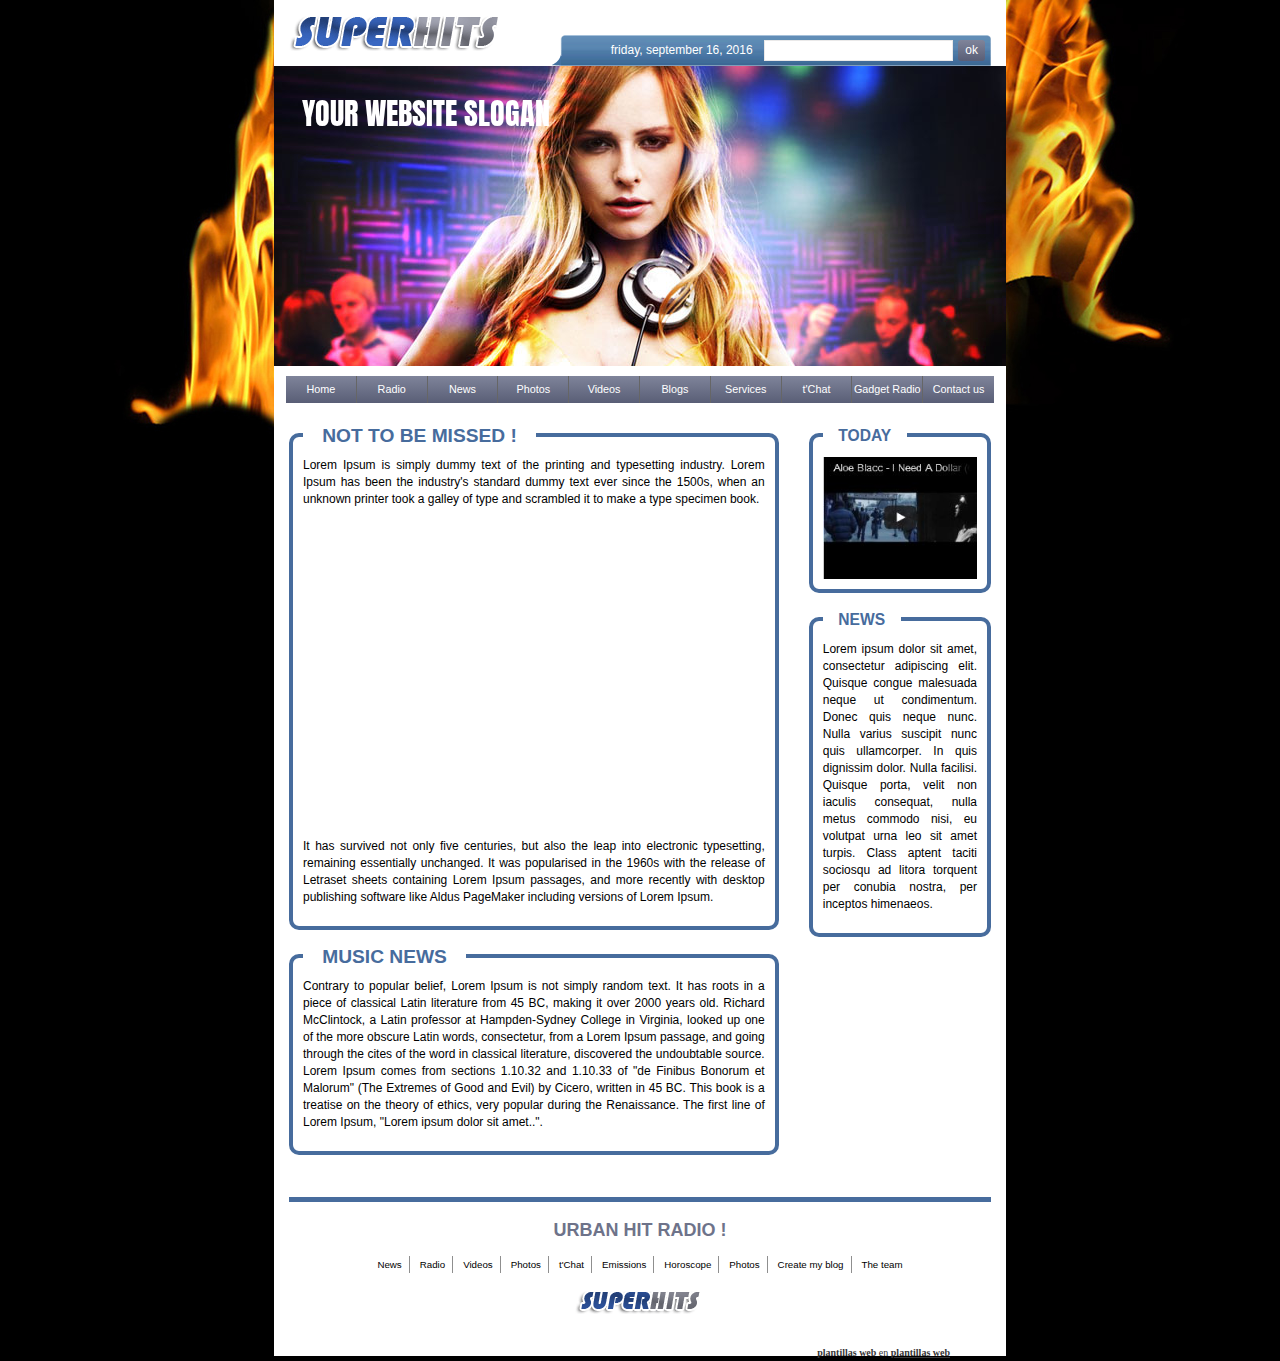
<file: portal-web/index.html>
<!DOCTYPE html>
<!--[if lt IE 7]> <html class="no-js ie6 oldie" lang="fr"> <![endif]-->
<!--[if IE 7]>    <html class="no-js ie7 oldie" lang="fr"> <![endif]-->
<!--[if IE 8]>    <html class="no-js ie8 oldie" lang="fr"> <![endif]-->
<!--[if gt IE 8]> <html class="no-js" lang="fr"> <![endif]-->
<html>
	<head>
		<meta charset="utf-8">
		<meta http-equiv="X-UA-Compatible" content="IE=edge">
		<meta name="viewport" content="width=device-width, initial-scale=1">
		<title>plantillas web</title>
		<!--BEGIN OF TERMS OF USE. DO NOT EDIT OR DELETE THESE LINES. IF YOU EDIT OR DELETE THESE LINES AN ALERT MESSAGE MAY APPEAR WHEN TEMPLATE WILL BE ONLINE-->
<style>#free-flash-header a,#free-flash-header a:hover {color:#363636;}#free-flash-header a:hover {text-decoration:none}</style>
<!--END OF TERMS OF USE-->

		<!-- Bootstrap -->
		<link href="reset.css" rel="stylesheet" type="text/css" media="all">
		<link href="css/bootstrap.css" rel="stylesheet" type="text/css" media="all">
		<link href="css/style.css" rel="stylesheet" type="text/css" media="all">
		<link href="css/font.css" rel="stylesheet" type="text/css" media="all">
		<link href="css/mobile.css" rel="stylesheet" type="text/css" media="all">
		<!-- end Bootstrap -->

		<link href='http://fonts.googleapis.com/css?family=Lato:400,400italic,700,700italic,900,900italic,300italic,300,100italic,100' rel='stylesheet' type='text/css'>

		<!-- LightBox -->
		<link href="css/lightbox/vlightbox.css" rel="stylesheet" type="text/css" media="all">
		<link href="css/lightbox/visuallightbox.css" rel="stylesheet" type="text/css" media="all">
		<link rel="stylesheet" type="text/css" href="css/lightbox/style.css" />
		<!-- end LightBox -->

		<!--[if lt IE 9]>
		  <script src="https://oss.maxcdn.com/libs/html5shiv/3.7.0/html5shiv.js"></script>
		  <script src="https://oss.maxcdn.com/libs/respond.js/1.4.2/respond.min.js"></script>
		<![endif]-->

			

	</head>
	
	<body>
<div class="global-container">
	<!--BEGIN OF TERMS OF USE. DO NOT EDIT OR DELETE THESE LINES. IF YOU EDIT OR DELETE THESE LINES AN ALERT MESSAGE MAY APPEAR WHEN TEMPLATE WILL BE ONLINE-->
	<div id="copy" style="height: 75px; position: absolute; bottom: 0px; left:0px; border: none; width: 100%;">
		<div id="free-flash-header" style="width:820px;margin:0 auto;text-align:right;position:relative;bottom:0px;margin-top:63px;color:#363636;font-size:10px;font-family:Verdana"><strong>plantillas web</strong> en <a href="http://www.freeplantillas.com/"><strong>plantillas web</strong></a></div>																			 
	</div>	
	<!--END OF TERMS OF USE-->	
		<header>	
			<div class="container no_left no_right">
				<div class="row">

					
					<div class="col-md-5 col-xs-12">
						<!-- logo -->
						<div class="logo">
							<a href="index.htm">
								<img src="images/logo.gif" alt="logo">
							</a>
						</div>	
						<!-- logo -->

					</div>	
					
				

					<div class="col-md-7 col-xs-12 right_header">

						<!-- recherche -->
						<div class="recherche">
							<span class="date">friday, september 16, 2016</span>
							<form class="search" name="newsletter" method="POST" action="newsletter.php">
								<input type="text">
								<input type="submit" class="bg-gradient" value="ok">
							</form>
						</div>

						<!-- recherche -->

					</div>

				</div>
			</div>
		</header>

		<div class="container slide no_left no_right bg-white">
			
			<div id="wowslider-container1">
				<div class="ws_images"><ul>
						<li><img src="images/header1.jpg" alt="" title="YOUR WEBSITE SLOGAN" id="wows1_0"/></li>
						<li><img src="images/header2.jpg" alt="" title="MY MUSIC WEBSITE" id="wows1_0"/></li>						
					</ul>
				</div>
			</div>
		</div>
		
		<div class="container bg-white">
			<!-- naviguation -->
			<nav>
				<ul>
					<li><a href="index.htm">Home</a></li>
					<li><a href="radio.htm">Radio</a></li>
					<li><a href="news.htm">News</a></li>
					<li><a href="photo.htm">Photos</a></li>
					<li><a href="video.htm">Videos</a></li>
					<li><a href="blog.htm">Blogs</a></li>
					<li><a href="service.htm">Services</a></li>
					<li><a href="chat.htm">t'Chat</a></li>
					<li><a href="gadget.htm">Gadget Radio</a></li>
					<li><a href="contact.htm">Contact us</a></li>
				</ul>
			</nav>
			<!-- naviguation -->

		</div>


		<div id="content" class="container">

			<div class="row">

				<div class="col-md-8 col-xs-12">
					
					<article>
						<h2> NOT TO BE MISSED !</h2>
						<p>Lorem Ipsum is simply dummy text of the printing and typesetting industry. Lorem Ipsum has been the industry's standard dummy text ever since the 1500s, when an unknown printer took a galley of type and scrambled it to make a type specimen book.</p>
							
							<iframe width="461" height="315" src="https://www.youtube.com/embed/EVr__5Addjw?autoplay=1&controls=0&showinfo=0&rel=0&start=269" frameborder="0" allowfullscreen></iframe>
							<p>It has survived not only five centuries, but also the leap into electronic typesetting, remaining essentially unchanged. It was popularised in the 1960s with the release of Letraset sheets containing Lorem Ipsum passages, and more recently with desktop publishing software like Aldus PageMaker including versions of Lorem Ipsum.</p>
					</article>

					<article>
						<h2>MUSIC NEWS</h2>
						<p>Contrary to popular belief, Lorem Ipsum is not simply random text. It has roots in a piece of classical Latin literature from 45 BC, making it over 2000 years old. Richard McClintock, a Latin professor at Hampden-Sydney College in Virginia, looked up one of the more obscure Latin words, consectetur, from a Lorem Ipsum passage, and going through the cites of the word in classical literature, discovered the undoubtable source. Lorem Ipsum comes from sections 1.10.32 and 1.10.33 of "de Finibus Bonorum et Malorum" (The Extremes of Good and Evil) by Cicero, written in 45 BC. This book is a treatise on the theory of ethics, very popular during the Renaissance. The first line of Lorem Ipsum, "Lorem ipsum dolor sit amet..".</p>
					</article>

				</div>

				<aside class="col-md-4 col-xs-12">
					
					<div class="bloc">
						<h3>TODAY</h3>
						<img class="full-width" src="images/youtube.jpg" alt="you tube">
					</div>

					<div class="bloc">
						<h3>NEWS</h3>
						<p>Lorem ipsum dolor sit amet, consectetur adipiscing elit. Quisque congue malesuada neque ut condimentum. Donec quis neque nunc. Nulla varius suscipit nunc quis ullamcorper. In quis dignissim dolor. Nulla facilisi. Quisque porta, velit non iaculis consequat, nulla metus commodo nisi, eu volutpat urna leo sit amet turpis. Class aptent taciti sociosqu ad litora torquent per conubia nostra, per inceptos himenaeos.</p>
					</div>

				</aside>
				
				<div class="col-md-12">
					<hr>
				</div>


			</div>

			



		</div>

		


	<!-- footer -->
	<footer class="footer container">

		<div class="row align_center">
			<h4>URBAN HIT RADIO !</h4>
		</div>
		<nav class="footer">
			<ul>
				<li><a href="index.htm">News</a></li>
				<li><a href="index.htm">Radio</a></li>
				<li><a href="index.htm">Videos</a></li>
				<li><a href="index.htm">Photos</a></li>
				<li><a href="index.htm">t'Chat</a></li>
				<li><a href="index.htm">Emissions</a></li>
				<li><a href="index.htm">Horoscope</a></li>
				<li><a href="index.htm">Photos</a></li>
				<li><a href="index.htm">Create my blog</a></li>
				<li><a href="index.htm">The team</a></li>
			</ul>
		</nav>

		<div class="clear"></div>

		<div class="container copyright align_center">
			<img src="images/logo_bas.gif" alt="logo_bas">
		</div>
	</footer>
	<!-- end footer -->

	<!--audio id="audio-bg">
	    <source src="audio/music.mp3">
	</audio-->

    <script type='text/javascript' src="js/jquery-2.1.3.js"></script>
    <script type='text/javascript' src="assets/js/visuallightbox.js"></script>
    <script type='text/javascript' src="assets/js/vlbdata.js"></script>
    <script type="text/javascript" src="assets/js/wowslider.js"></script>
    <script type="text/javascript" src="assets/js/wowslider-gallery.js"></script>
	<script type="text/javascript" src="assets/js/script.js"></script>
	<script type="text/javascript" src="assets/js/script-gallery.js"></script>
    <script type='text/javascript' src="js/app.js"></script>

  </div>
</body>
</html>
</file>
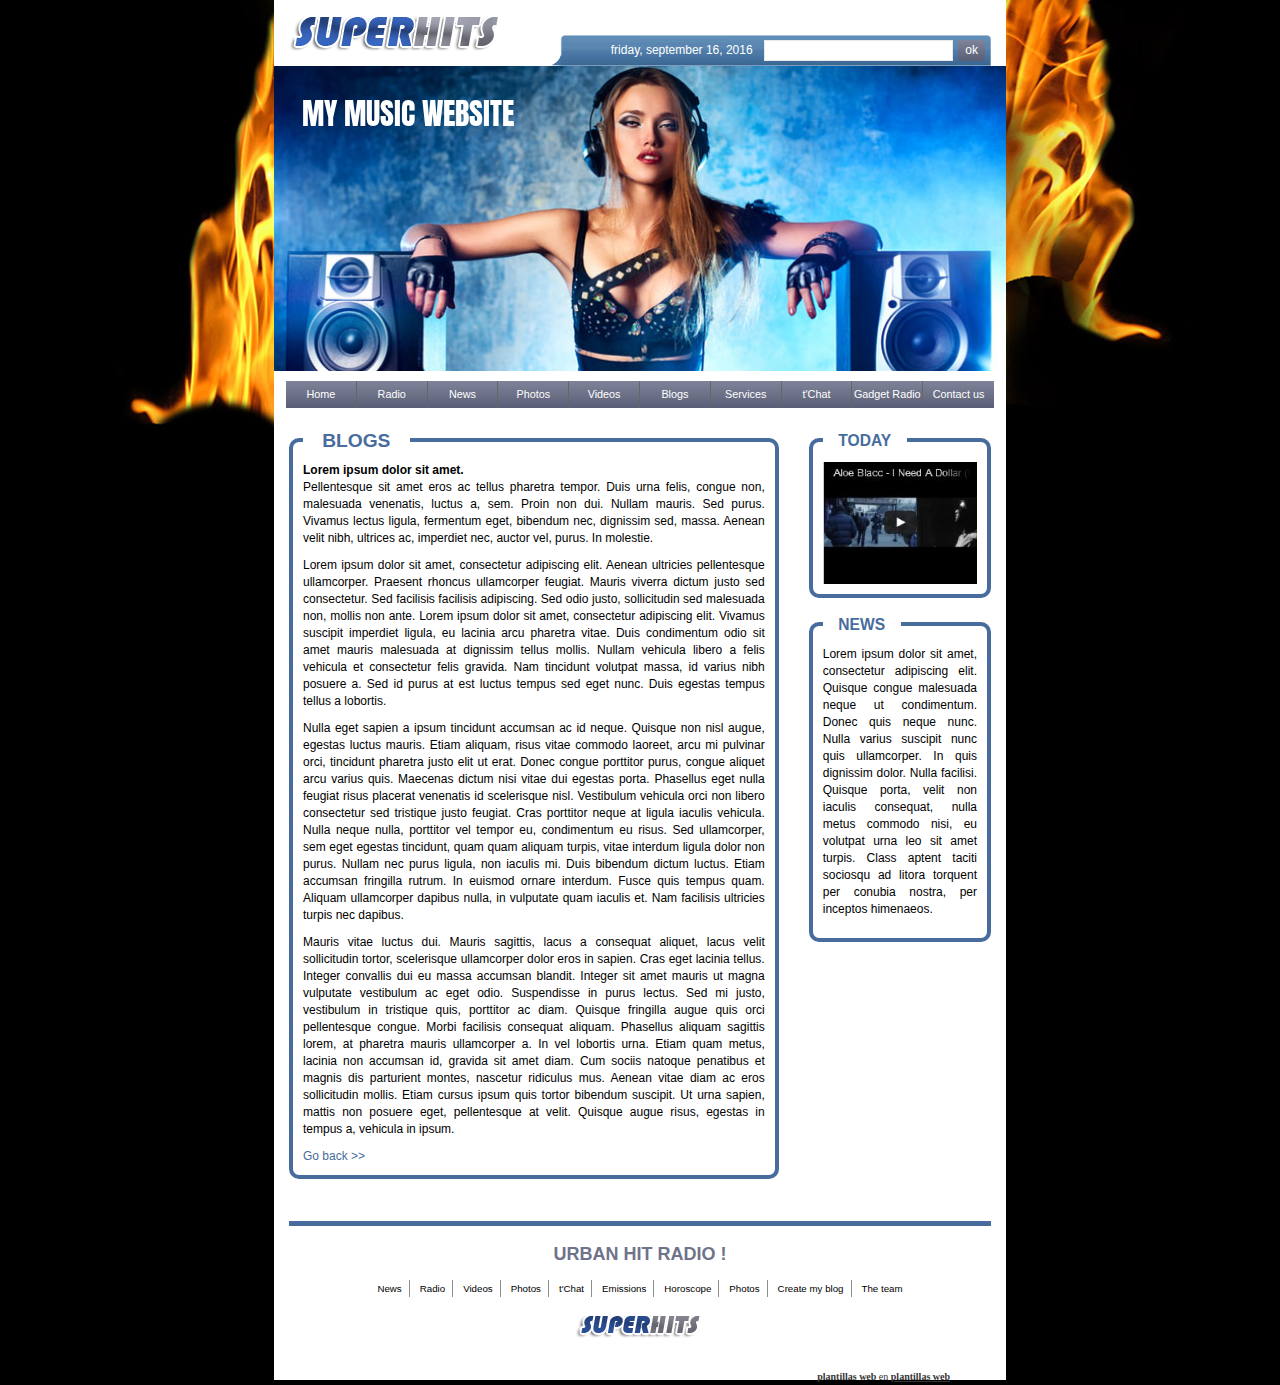
<file: portal-web/blog.htm>
<!DOCTYPE html>
<!--[if lt IE 7]> <html class="no-js ie6 oldie" lang="fr"> <![endif]-->
<!--[if IE 7]>    <html class="no-js ie7 oldie" lang="fr"> <![endif]-->
<!--[if IE 8]>    <html class="no-js ie8 oldie" lang="fr"> <![endif]-->
<!--[if gt IE 8]> <html class="no-js" lang="fr"> <![endif]-->
<html>
	<head>
		<meta charset="utf-8">
		<meta http-equiv="X-UA-Compatible" content="IE=edge">
		<meta name="viewport" content="width=device-width, initial-scale=1">
		<title>plantillas web</title>
		<!--BEGIN OF TERMS OF USE. DO NOT EDIT OR DELETE THESE LINES. IF YOU EDIT OR DELETE THESE LINES AN ALERT MESSAGE MAY APPEAR WHEN TEMPLATE WILL BE ONLINE-->
<style>#free-flash-header a,#free-flash-header a:hover {color:#363636;}#free-flash-header a:hover {text-decoration:none}</style>
<!--END OF TERMS OF USE-->

		<!-- Bootstrap -->
		<link href="reset.css" rel="stylesheet" type="text/css" media="all">
		<link href="css/bootstrap.css" rel="stylesheet" type="text/css" media="all">
		<link href="css/style.css" rel="stylesheet" type="text/css" media="all">
		<link href="css/font.css" rel="stylesheet" type="text/css" media="all">
		<link href="css/mobile.css" rel="stylesheet" type="text/css" media="all">
		<!-- end Bootstrap -->

		<link href='http://fonts.googleapis.com/css?family=Lato:400,400italic,700,700italic,900,900italic,300italic,300,100italic,100' rel='stylesheet' type='text/css'>

		<!-- LightBox -->
		<link href="css/lightbox/vlightbox.css" rel="stylesheet" type="text/css" media="all">
		<link href="css/lightbox/visuallightbox.css" rel="stylesheet" type="text/css" media="all">
		<link rel="stylesheet" type="text/css" href="css/lightbox/style.css" />
		<!-- end LightBox -->

		<!--[if lt IE 9]>
		  <script src="https://oss.maxcdn.com/libs/html5shiv/3.7.0/html5shiv.js"></script>
		  <script src="https://oss.maxcdn.com/libs/respond.js/1.4.2/respond.min.js"></script>
		<![endif]-->

			

	</head>
	
	<body>
<div class="global-container">
	<!--BEGIN OF TERMS OF USE. DO NOT EDIT OR DELETE THESE LINES. IF YOU EDIT OR DELETE THESE LINES AN ALERT MESSAGE MAY APPEAR WHEN TEMPLATE WILL BE ONLINE-->
	<div id="copy" style="height: 75px; position: absolute; bottom: 0px; left:0px; border: none; width: 100%;">
		<div id="free-flash-header" style="width:820px;margin:0 auto;text-align:right;position:relative;bottom:0px;margin-top:63px;color:#363636;font-size:10px;font-family:Verdana"><strong>plantillas web</strong> en <a href="http://www.freeplantillas.com/"><strong>plantillas web</strong></a></div>																			 
	</div>	
	<!--END OF TERMS OF USE-->	

		<header>
			<div class="container no_left no_right">
				<div class="row">

					
					<div class="col-md-5 col-xs-12">
						<!-- logo -->
						<div class="logo">
							<a href="index.htm">
								<img src="images/logo.gif" alt="logo">
							</a>
						</div>	
						<!-- logo -->

					</div>	
					
				

					<div class="col-md-7 col-xs-12 right_header">

						<!-- recherche -->
						<div class="recherche">
							<span class="date">friday, september 16, 2016</span>
							<form class="search" name="newsletter" method="POST" action="newsletter.php">
								<input type="text">
								<input type="submit" class="bg-gradient" value="ok">
							</form>
						</div>

						<!-- recherche -->

					</div>

				</div>
			</div>
		</header>

		<div class="container slide no_left no_right bg-white">
			<div id="wowslider-container1">
				<div class="ws_images"><ul>
						<li><img src="images/header2.jpg" alt="" title="MY MUSIC WEBSITE" id="wows1_0"/></li>
						<li><img src="images/header1.jpg" alt="" title="YOUR WEBSITE SLOGAN" id="wows1_0"/></li>
					</ul>
				</div>
			</div>
		</div>
		
		<div class="container bg-white">
			<!-- naviguation -->
			<nav>
				<ul>
					<li><a href="index.htm">Home</a></li>
					<li><a href="radio.htm">Radio</a></li>
					<li><a href="news.htm">News</a></li>
					<li><a href="photo.htm">Photos</a></li>
					<li><a href="video.htm">Videos</a></li>
					<li><a href="blog.htm">Blogs</a></li>
					<li><a href="service.htm">Services</a></li>
					<li><a href="chat.htm">t'Chat</a></li>
					<li><a href="gadget.htm">Gadget Radio</a></li>
					<li><a href="contact.htm">Contact us</a></li>
				</ul>
			</nav>
			<!-- naviguation -->

		</div>


		<div id="content" class="container">

			<div class="row">

				<div class="col-md-8 col-xs-12">
					
					<article>
						<h2>BLOGS</h2>
						<p>
						<strong>Lorem ipsum dolor sit amet.</strong> <br>
						Pellentesque sit amet eros ac tellus pharetra tempor. Duis urna felis, congue non, malesuada venenatis, luctus a, sem. Proin non dui. Nullam mauris. Sed purus. Vivamus lectus ligula, fermentum eget, bibendum nec, dignissim sed, massa. Aenean velit nibh, ultrices ac, imperdiet nec, auctor vel, purus. In molestie.</p>

						<p>Lorem ipsum dolor sit amet, consectetur adipiscing elit. Aenean ultricies pellentesque ullamcorper. Praesent rhoncus ullamcorper feugiat. Mauris viverra dictum justo sed consectetur. Sed facilisis facilisis adipiscing. Sed odio justo, sollicitudin sed malesuada non, mollis non ante. Lorem ipsum dolor sit amet, consectetur adipiscing elit. Vivamus suscipit imperdiet ligula, eu lacinia arcu pharetra vitae. Duis condimentum odio sit amet mauris malesuada at dignissim tellus mollis. Nullam vehicula libero a felis vehicula et consectetur felis gravida. Nam tincidunt volutpat massa, id varius nibh posuere a. Sed id purus at est luctus tempus sed eget nunc. Duis egestas tempus tellus a lobortis.</p>

						<p>Nulla eget sapien a ipsum tincidunt accumsan ac id neque. Quisque non nisl augue, egestas luctus mauris. Etiam aliquam, risus vitae commodo laoreet, arcu mi pulvinar orci, tincidunt pharetra justo elit ut erat. Donec congue porttitor purus, congue aliquet arcu varius quis. Maecenas dictum nisi vitae dui egestas porta. Phasellus eget nulla feugiat risus placerat venenatis id scelerisque nisl. Vestibulum vehicula orci non libero consectetur sed tristique justo feugiat. Cras porttitor neque at ligula iaculis vehicula. Nulla neque nulla, porttitor vel tempor eu, condimentum eu risus. Sed ullamcorper, sem eget egestas tincidunt, quam quam aliquam turpis, vitae interdum ligula dolor non purus. Nullam nec purus ligula, non iaculis mi. Duis bibendum dictum luctus. Etiam accumsan fringilla rutrum. In euismod ornare interdum. Fusce quis tempus quam. Aliquam ullamcorper dapibus nulla, in vulputate quam iaculis et. Nam facilisis ultricies turpis nec dapibus.</p>

						<p>Mauris vitae luctus dui. Mauris sagittis, lacus a consequat aliquet, lacus velit sollicitudin tortor, scelerisque ullamcorper dolor eros in sapien. Cras eget lacinia tellus. Integer convallis dui eu massa accumsan blandit. Integer sit amet mauris ut magna vulputate vestibulum ac eget odio. Suspendisse in purus lectus. Sed mi justo, vestibulum in tristique quis, porttitor ac diam. Quisque fringilla augue quis orci pellentesque congue. Morbi facilisis consequat aliquam. Phasellus aliquam sagittis lorem, at pharetra mauris ullamcorper a. In vel lobortis urna. Etiam quam metus, lacinia non accumsan id, gravida sit amet diam. Cum sociis natoque penatibus et magnis dis parturient montes, nascetur ridiculus mus. Aenean vitae diam ac eros sollicitudin mollis. Etiam cursus ipsum quis tortor bibendum suscipit. Ut urna sapien, mattis non posuere eget, pellentesque at velit. Quisque augue risus, egestas in tempus a, vehicula in ipsum.</p>

						<a href="index.htm">Go back >></a>

					</article>

				</div>

				<aside class="col-md-4 col-xs-12">
					
					<div class="bloc">
						<h3>TODAY</h3>
						<img class="full-width" src="images/youtube.jpg" alt="you tube">
					</div>

					<div class="bloc">
						<h3>NEWS</h3>
						<p>Lorem ipsum dolor sit amet, consectetur adipiscing elit. Quisque congue malesuada neque ut condimentum. Donec quis neque nunc. Nulla varius suscipit nunc quis ullamcorper. In quis dignissim dolor. Nulla facilisi. Quisque porta, velit non iaculis consequat, nulla metus commodo nisi, eu volutpat urna leo sit amet turpis. Class aptent taciti sociosqu ad litora torquent per conubia nostra, per inceptos himenaeos.</p>
					</div>

				</aside>
				
				<div class="col-md-12">
					<hr>
				</div>


			</div>

			



		</div>

		


	<!-- footer -->
	<footer class="footer container">

		<div class="row align_center">
			<h4>URBAN HIT RADIO !</h4>
		</div>
		<nav class="footer">
			<ul>
				<li><a href="index.htm">News</a></li>
				<li><a href="index.htm">Radio</a></li>
				<li><a href="index.htm">Videos</a></li>
				<li><a href="index.htm">Photos</a></li>
				<li><a href="index.htm">t'Chat</a></li>
				<li><a href="index.htm">Emissions</a></li>
				<li><a href="index.htm">Horoscope</a></li>
				<li><a href="index.htm">Photos</a></li>
				<li><a href="index.htm">Create my blog</a></li>
				<li><a href="index.htm">The team</a></li>
			</ul>
		</nav>

		<div class="clear"></div>

		<div class="container copyright align_center">
			<img src="images/logo_bas.gif" alt="logo_bas">
		</div>
	</footer>
	<!-- end footer -->

	<!--audio id="audio-bg">
	    <source src="audio/page_transition_effect.mp3">
	</audio-->

    <script type='text/javascript' src="js/jquery-2.1.3.js"></script>
    <script type='text/javascript' src="assets/js/visuallightbox.js"></script>
    <script type='text/javascript' src="assets/js/vlbdata.js"></script>
    <script type="text/javascript" src="assets/js/wowslider.js"></script>
    <script type="text/javascript" src="assets/js/wowslider-gallery.js"></script>
	<script type="text/javascript" src="assets/js/script_withoutautoplay.js"></script>
	<script type="text/javascript" src="assets/js/script-gallery.js"></script>
    <script type='text/javascript' src="js/app.js"></script>


  </div>
</body>
</html>
</file>
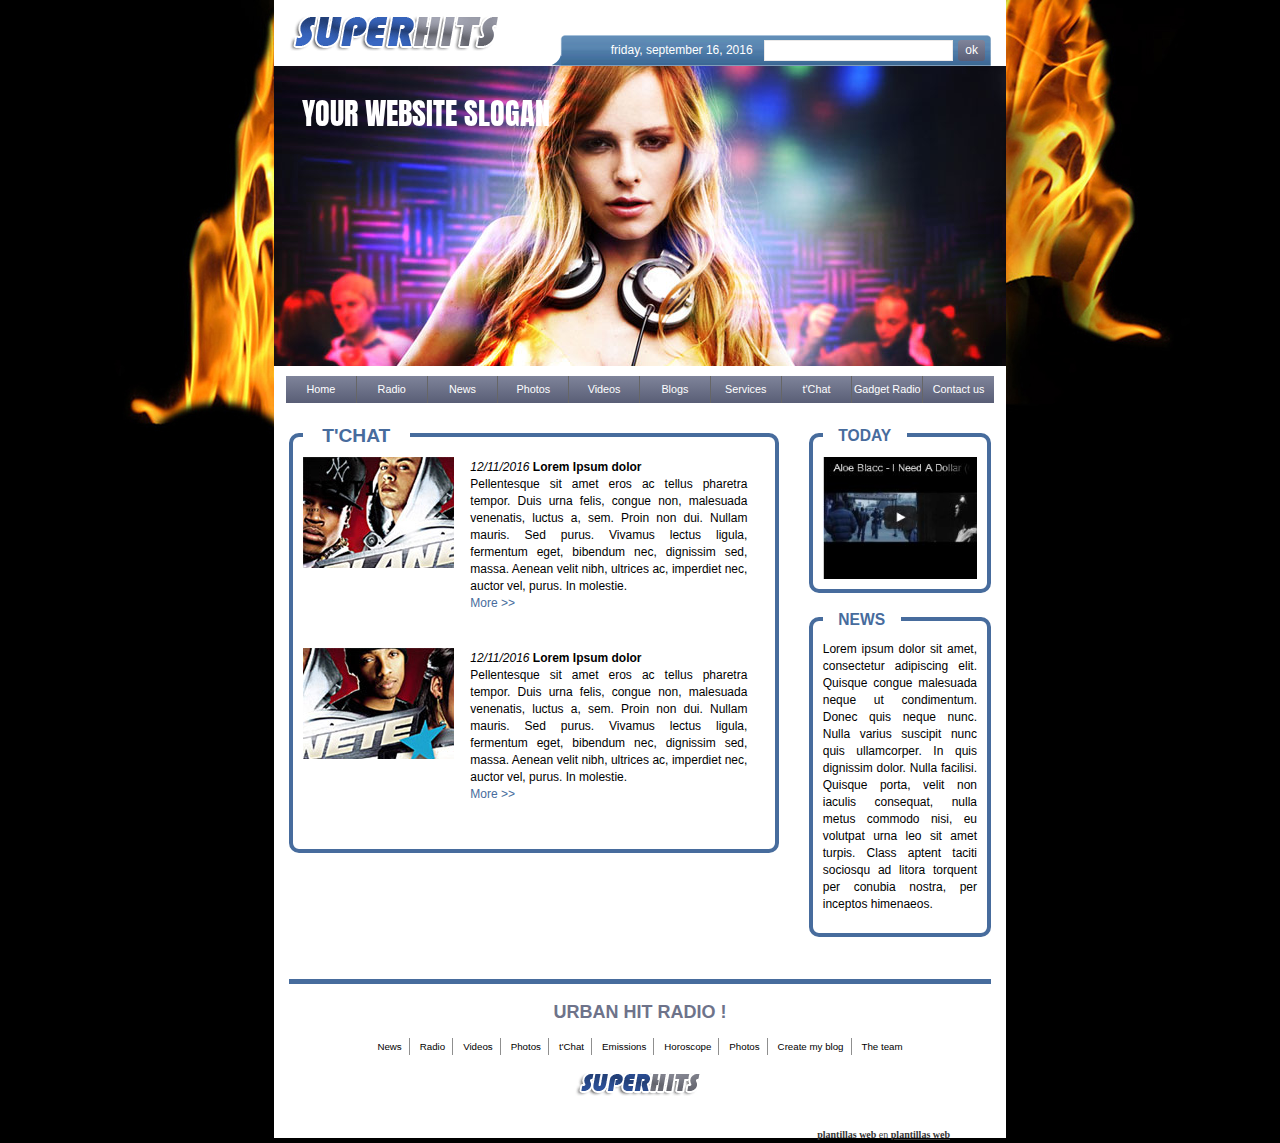
<file: portal-web/chat.htm>
<!DOCTYPE html>
<!--[if lt IE 7]> <html class="no-js ie6 oldie" lang="fr"> <![endif]-->
<!--[if IE 7]>    <html class="no-js ie7 oldie" lang="fr"> <![endif]-->
<!--[if IE 8]>    <html class="no-js ie8 oldie" lang="fr"> <![endif]-->
<!--[if gt IE 8]> <html class="no-js" lang="fr"> <![endif]-->
<html>
	<head>
		<meta charset="utf-8">
		<meta http-equiv="X-UA-Compatible" content="IE=edge">
		<meta name="viewport" content="width=device-width, initial-scale=1">
		<title>plantillas web</title>
		<!--BEGIN OF TERMS OF USE. DO NOT EDIT OR DELETE THESE LINES. IF YOU EDIT OR DELETE THESE LINES AN ALERT MESSAGE MAY APPEAR WHEN TEMPLATE WILL BE ONLINE-->
<style>#free-flash-header a,#free-flash-header a:hover {color:#363636;}#free-flash-header a:hover {text-decoration:none}</style>
<!--END OF TERMS OF USE-->

		<!-- Bootstrap -->
		<link href="reset.css" rel="stylesheet" type="text/css" media="all">
		<link href="css/bootstrap.css" rel="stylesheet" type="text/css" media="all">
		<link href="css/style.css" rel="stylesheet" type="text/css" media="all">
		<link href="css/font.css" rel="stylesheet" type="text/css" media="all">
		<link href="css/mobile.css" rel="stylesheet" type="text/css" media="all">
		<!-- end Bootstrap -->

		<link href='http://fonts.googleapis.com/css?family=Lato:400,400italic,700,700italic,900,900italic,300italic,300,100italic,100' rel='stylesheet' type='text/css'>

		<!-- LightBox -->
		<link href="css/lightbox/vlightbox.css" rel="stylesheet" type="text/css" media="all">
		<link href="css/lightbox/visuallightbox.css" rel="stylesheet" type="text/css" media="all">
		<link rel="stylesheet" type="text/css" href="css/lightbox/style.css" />
		<!-- end LightBox -->

		<!--[if lt IE 9]>
		  <script src="https://oss.maxcdn.com/libs/html5shiv/3.7.0/html5shiv.js"></script>
		  <script src="https://oss.maxcdn.com/libs/respond.js/1.4.2/respond.min.js"></script>
		<![endif]-->

			

	</head>
	
	<body>
<div class="global-container">
	<!--BEGIN OF TERMS OF USE. DO NOT EDIT OR DELETE THESE LINES. IF YOU EDIT OR DELETE THESE LINES AN ALERT MESSAGE MAY APPEAR WHEN TEMPLATE WILL BE ONLINE-->
	<div id="copy" style="height: 75px; position: absolute; bottom: 0px; left:0px; border: none; width: 100%;">
		<div id="free-flash-header" style="width:820px;margin:0 auto;text-align:right;position:relative;bottom:0px;margin-top:63px;color:#363636;font-size:10px;font-family:Verdana"><strong>plantillas web</strong> en <a href="http://www.freeplantillas.com/"><strong>plantillas web</strong></a></div>																			 
	</div>	
	<!--END OF TERMS OF USE-->	

		<header>
			<div class="container no_left no_right">
				<div class="row">

					
					<div class="col-md-5 col-xs-12">
						<!-- logo -->
						<div class="logo">
							<a href="index.htm">
								<img src="images/logo.gif" alt="logo">
							</a>
						</div>	
						<!-- logo -->

					</div>	
					
				

					<div class="col-md-7 col-xs-12 right_header">

						<!-- recherche -->
						<div class="recherche">
							<span class="date">friday, september 16, 2016</span>
							<form class="search" name="newsletter" method="POST" action="newsletter.php">
								<input type="text">
								<input type="submit" class="bg-gradient" value="ok">
							</form>
						</div>

						<!-- recherche -->

					</div>

				</div>
			</div>
		</header>

		<div class="container slide no_left no_right bg-white">
			<div id="wowslider-container1">
				<div class="ws_images"><ul>
						<li><img src="images/header1.jpg" alt="" title="YOUR WEBSITE SLOGAN" id="wows1_0"/></li>
						<li><img src="images/header2.jpg" alt="" title="MY MUSIC WEBSITE" id="wows1_0"/></li>
					</ul>
				</div>
			</div>
		</div>
		
		<div class="container bg-white">
			<!-- naviguation -->
			<nav>
				<ul>
					<li><a href="index.htm">Home</a></li>
					<li><a href="radio.htm">Radio</a></li>
					<li><a href="news.htm">News</a></li>
					<li><a href="photo.htm">Photos</a></li>
					<li><a href="video.htm">Videos</a></li>
					<li><a href="blog.htm">Blogs</a></li>
					<li><a href="service.htm">Services</a></li>
					<li><a href="chat.htm">t'Chat</a></li>
					<li><a href="gadget.htm">Gadget Radio</a></li>
					<li><a href="contact.htm">Contact us</a></li>
				</ul>
			</nav>
			<!-- naviguation -->

		</div>


		<div id="content" class="container">

			<div class="row">

				<div class="col-md-8 col-xs-12">
					
					<article>
						<h2>T'CHAT</h2>

						<div class="article">
							<div class="content-text full-width">
								<div class="bloc-img">
									<img alt="about-me" src="images/thumbs/01.jpg">
								</div>
								<div class="content-text">
									<p><span class="date">12/11/2016</span><strong> Lorem Ipsum dolor</strong> <br>
									Pellentesque sit amet eros ac tellus pharetra tempor. Duis urna felis, congue non, malesuada venenatis, luctus a, sem. Proin non dui. Nullam mauris. Sed purus. Vivamus lectus ligula, fermentum eget, bibendum nec, dignissim sed, massa. Aenean velit nibh, ultrices ac, imperdiet nec, auctor vel, purus. In molestie.</p>
									<a href="index.htm">More &gt;&gt; </a>
								</div>
							</div>

							<div class="content-text full-width">
								<div class="bloc-img">
									<img alt="about-me" src="images/thumbs/02.jpg">
								</div>
								<div class="content-text">
									<p><span class="date">12/11/2016</span><strong> Lorem Ipsum dolor</strong> <br>
									Pellentesque sit amet eros ac tellus pharetra tempor. Duis urna felis, congue non, malesuada venenatis, luctus a, sem. Proin non dui. Nullam mauris. Sed purus. Vivamus lectus ligula, fermentum eget, bibendum nec, dignissim sed, massa. Aenean velit nibh, ultrices ac, imperdiet nec, auctor vel, purus. In molestie.</p>
									<a href="index.htm">More &gt;&gt; </a>
								</div>
							</div>

							
							<div class="clear"></div>

						</div>

					</article>

				</div>

				<aside class="col-md-4 col-xs-12">
					
					<div class="bloc">
						<h3>TODAY</h3>
						<img class="full-width" src="images/youtube.jpg" alt="you tube">
					</div>

					<div class="bloc">
						<h3>NEWS</h3>
						<p>Lorem ipsum dolor sit amet, consectetur adipiscing elit. Quisque congue malesuada neque ut condimentum. Donec quis neque nunc. Nulla varius suscipit nunc quis ullamcorper. In quis dignissim dolor. Nulla facilisi. Quisque porta, velit non iaculis consequat, nulla metus commodo nisi, eu volutpat urna leo sit amet turpis. Class aptent taciti sociosqu ad litora torquent per conubia nostra, per inceptos himenaeos.</p>
					</div>

				</aside>
				
				<div class="col-md-12">
					<hr>
				</div>


			</div>

			



		</div>

		


	<!-- footer -->
	<footer class="footer container">

		<div class="row align_center">
			<h4>URBAN HIT RADIO !</h4>
		</div>
		<nav class="footer">
			<ul>
				<li><a href="index.htm">News</a></li>
				<li><a href="index.htm">Radio</a></li>
				<li><a href="index.htm">Videos</a></li>
				<li><a href="index.htm">Photos</a></li>
				<li><a href="index.htm">t'Chat</a></li>
				<li><a href="index.htm">Emissions</a></li>
				<li><a href="index.htm">Horoscope</a></li>
				<li><a href="index.htm">Photos</a></li>
				<li><a href="index.htm">Create my blog</a></li>
				<li><a href="index.htm">The team</a></li>
			</ul>
		</nav>

		<div class="clear"></div>

		<div class="container copyright align_center">
			<img src="images/logo_bas.gif" alt="logo_bas">
		</div>
	</footer>
	<!-- end footer -->

	<!--audio id="audio-bg">
	    <source src="audio/page_transition_effect.mp3">
	</audio-->

    <script type='text/javascript' src="js/jquery-2.1.3.js"></script>
    <script type='text/javascript' src="assets/js/visuallightbox.js"></script>
    <script type='text/javascript' src="assets/js/vlbdata.js"></script>
    <script type="text/javascript" src="assets/js/wowslider.js"></script>
    <script type="text/javascript" src="assets/js/wowslider-gallery.js"></script>
	<script type="text/javascript" src="assets/js/script_withoutautoplay.js"></script>
	<script type="text/javascript" src="assets/js/script-gallery.js"></script>
    <script type='text/javascript' src="js/app.js"></script>


  </div>
</body>
</html>
</file>
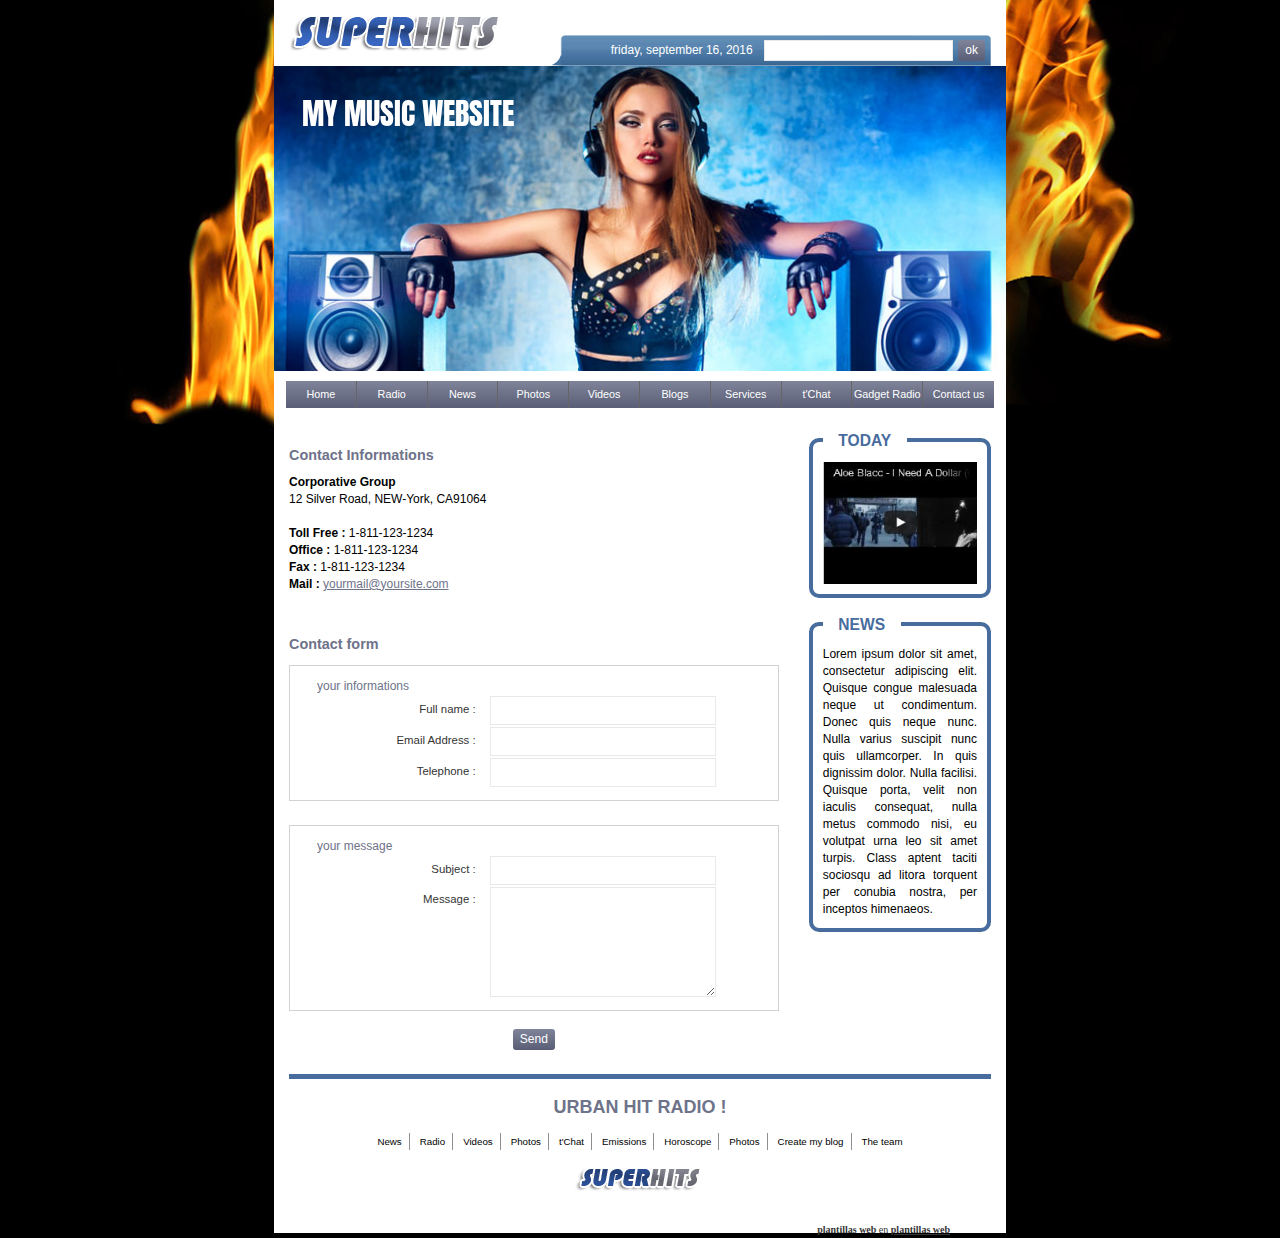
<file: portal-web/contact.htm>
<!DOCTYPE html>
<!--[if lt IE 7]> <html class="no-js ie6 oldie" lang="fr"> <![endif]-->
<!--[if IE 7]>    <html class="no-js ie7 oldie" lang="fr"> <![endif]-->
<!--[if IE 8]>    <html class="no-js ie8 oldie" lang="fr"> <![endif]-->
<!--[if gt IE 8]> <html class="no-js" lang="fr"> <![endif]-->
<html>
	<head>
		<meta charset="utf-8">
		<meta http-equiv="X-UA-Compatible" content="IE=edge">
		<meta name="viewport" content="width=device-width, initial-scale=1">
		<title>plantillas web</title>
		<!--BEGIN OF TERMS OF USE. DO NOT EDIT OR DELETE THESE LINES. IF YOU EDIT OR DELETE THESE LINES AN ALERT MESSAGE MAY APPEAR WHEN TEMPLATE WILL BE ONLINE-->
<style>#free-flash-header a,#free-flash-header a:hover {color:#363636;}#free-flash-header a:hover {text-decoration:none}</style>
<!--END OF TERMS OF USE-->

		<!-- Bootstrap -->
		<link href="reset.css" rel="stylesheet" type="text/css" media="all">
		<link href="css/bootstrap.css" rel="stylesheet" type="text/css" media="all">
		<link href="css/style.css" rel="stylesheet" type="text/css" media="all">
		<link href="css/font.css" rel="stylesheet" type="text/css" media="all">
		<link href="css/mobile.css" rel="stylesheet" type="text/css" media="all">
		<!-- end Bootstrap -->

		<link href='http://fonts.googleapis.com/css?family=Lato:400,400italic,700,700italic,900,900italic,300italic,300,100italic,100' rel='stylesheet' type='text/css'>

		<!-- LightBox -->
		<link href="css/lightbox/vlightbox.css" rel="stylesheet" type="text/css" media="all">
		<link href="css/lightbox/visuallightbox.css" rel="stylesheet" type="text/css" media="all">
		<link rel="stylesheet" type="text/css" href="css/lightbox/style.css" />
		<!-- end LightBox -->

		<!--[if lt IE 9]>
		  <script src="https://oss.maxcdn.com/libs/html5shiv/3.7.0/html5shiv.js"></script>
		  <script src="https://oss.maxcdn.com/libs/respond.js/1.4.2/respond.min.js"></script>
		<![endif]-->

			

	</head>
	
	<body>
<div class="global-container">
	<!--BEGIN OF TERMS OF USE. DO NOT EDIT OR DELETE THESE LINES. IF YOU EDIT OR DELETE THESE LINES AN ALERT MESSAGE MAY APPEAR WHEN TEMPLATE WILL BE ONLINE-->
	<div id="copy" style="height: 75px; position: absolute; bottom: 0px; left:0px; border: none; width: 100%;">
		<div id="free-flash-header" style="width:820px;margin:0 auto;text-align:right;position:relative;bottom:0px;margin-top:63px;color:#363636;font-size:10px;font-family:Verdana"><strong>plantillas web</strong> en <a href="http://www.freeplantillas.com/"><strong>plantillas web</strong></a></div>																			 
	</div>	
	<!--END OF TERMS OF USE-->	

		<header>
			<div class="container no_left no_right">
				<div class="row">

					
					<div class="col-md-5 col-xs-12">
						<!-- logo -->
						<div class="logo">
							<a href="index.htm">
								<img src="images/logo.gif" alt="logo">
							</a>
						</div>	
						<!-- logo -->

					</div>	
					
				

					<div class="col-md-7 col-xs-12 right_header">

						<!-- recherche -->
						<div class="recherche">
							<span class="date">friday, september 16, 2016</span>
							<form class="search" name="newsletter" method="POST" action="newsletter.php">
								<input type="text">
								<input type="submit" class="bg-gradient" value="ok">
							</form>
						</div>

						<!-- recherche -->

					</div>

				</div>
			</div>
		</header>

		<div class="container slide no_left no_right bg-white">
			<div id="wowslider-container1">
				<div class="ws_images"><ul>
						<li><img src="images/header2.jpg" alt="" title="MY MUSIC WEBSITE" id="wows1_0"/></li>
						<li><img src="images/header1.jpg" alt="" title="YOUR WEBSITE SLOGAN" id="wows1_0"/></li>
					</ul>
				</div>
			</div>
		</div>

		
		<div class="container bg-white">
			<!-- naviguation -->
			<nav>
				<ul>
					<li><a href="index.htm">Home</a></li>
					<li><a href="radio.htm">Radio</a></li>
					<li><a href="news.htm">News</a></li>
					<li><a href="photo.htm">Photos</a></li>
					<li><a href="video.htm">Videos</a></li>
					<li><a href="blog.htm">Blogs</a></li>
					<li><a href="service.htm">Services</a></li>
					<li><a href="chat.htm">t'Chat</a></li>
					<li><a href="gadget.htm">Gadget Radio</a></li>
					<li><a href="contact.htm">Contact us</a></li>
				</ul>
			</nav>
			<!-- naviguation -->

		</div>


		<div id="content" class="container contact-content">

			<div class="row">

				<div class="col-md-8 col-xs-12">
					<h5 class="blue">Contact Informations</h5>
					<p><span class="strong">Corporative Group</span></p>
					<p>12 Silver Road, NEW-York, CA91064</p>
					<br>
					<p><span class="strong">Toll Free :</span> 1-811-123-1234</p>
					<p><span class="strong">Office :</span> 1-811-123-1234</p>
					<p><span class="strong">Fax :</span> 1-811-123-1234</p>
					<p><span class="strong">Mail : </span><a class="blue" href="mailto:yourmail@yoursite.com"> yourmail@yoursite.com</a>
					</p>

					<form name="contact" method="POST" action="contact.php">
						<p class="title">Contact form</p>
						<div class="information">
							<p>your informations</p>
							<ul>
								<li>
									<label>Full name :</label>
									<input type="text" name="name">
								</li>
								<li>
									<label>Email Address :</label>
									<input type="email" name="email">
								</li>
								<li>
									<label>Telephone :</label>
									<input type="text" name="telephone">
								</li>
							</ul>
						</div>

						<div class="message">
							<p>your message</p>
							<ul>
								<li>
									<label>Subject :</label>
									<input type="text" name="subject">
								</li>
								<li>
									<label>Message :</label>
									<textarea name="message"></textarea>
								</li>
							</ul>
						</div>

						<input class="bg-gradient" type="submit" value="Send">

					</form>

				</div>

				<aside class="col-md-4 col-xs-12">
					
					<div class="bloc">
						<h3>TODAY</h3>
						<img class="full-width" src="images/youtube.jpg" alt="you tube">
					</div>

					<div class="bloc">
						<h3>NEWS</h3>
						<p>Lorem ipsum dolor sit amet, consectetur adipiscing elit. Quisque congue malesuada neque ut condimentum. Donec quis neque nunc. Nulla varius suscipit nunc quis ullamcorper. In quis dignissim dolor. Nulla facilisi. Quisque porta, velit non iaculis consequat, nulla metus commodo nisi, eu volutpat urna leo sit amet turpis. Class aptent taciti sociosqu ad litora torquent per conubia nostra, per inceptos himenaeos.</p>
					</div>

				</aside>
				
				<div class="col-md-12">
					<hr>
				</div>


			</div>

			



		</div>

		


	<!-- footer -->
	<footer class="footer container">

		<div class="row align_center">
			<h4>URBAN HIT RADIO !</h4>
		</div>
		<nav class="footer">
			<ul>
				<li><a href="index.htm">News</a></li>
				<li><a href="index.htm">Radio</a></li>
				<li><a href="index.htm">Videos</a></li>
				<li><a href="index.htm">Photos</a></li>
				<li><a href="index.htm">t'Chat</a></li>
				<li><a href="index.htm">Emissions</a></li>
				<li><a href="index.htm">Horoscope</a></li>
				<li><a href="index.htm">Photos</a></li>
				<li><a href="index.htm">Create my blog</a></li>
				<li><a href="index.htm">The team</a></li>
			</ul>
		</nav>

		<div class="clear"></div>

		<div class="container copyright align_center">
			<img src="images/logo_bas.gif" alt="logo_bas">
		</div>
	</footer>
	<!-- end footer -->

	<!--audio id="audio-bg">
	    <source src="audio/page_transition_effect.mp3">
	</audio-->

    <script type='text/javascript' src="js/jquery-2.1.3.js"></script>
    <script type='text/javascript' src="assets/js/visuallightbox.js"></script>
    <script type='text/javascript' src="assets/js/vlbdata.js"></script>
    <script type="text/javascript" src="assets/js/wowslider.js"></script>
    <script type="text/javascript" src="assets/js/wowslider-gallery.js"></script>
	<script type="text/javascript" src="assets/js/script_withoutautoplay.js"></script>
	<script type="text/javascript" src="assets/js/script-gallery.js"></script>
    <script type='text/javascript' src="js/app.js"></script>


  </div>
</body>
</html>
</file>
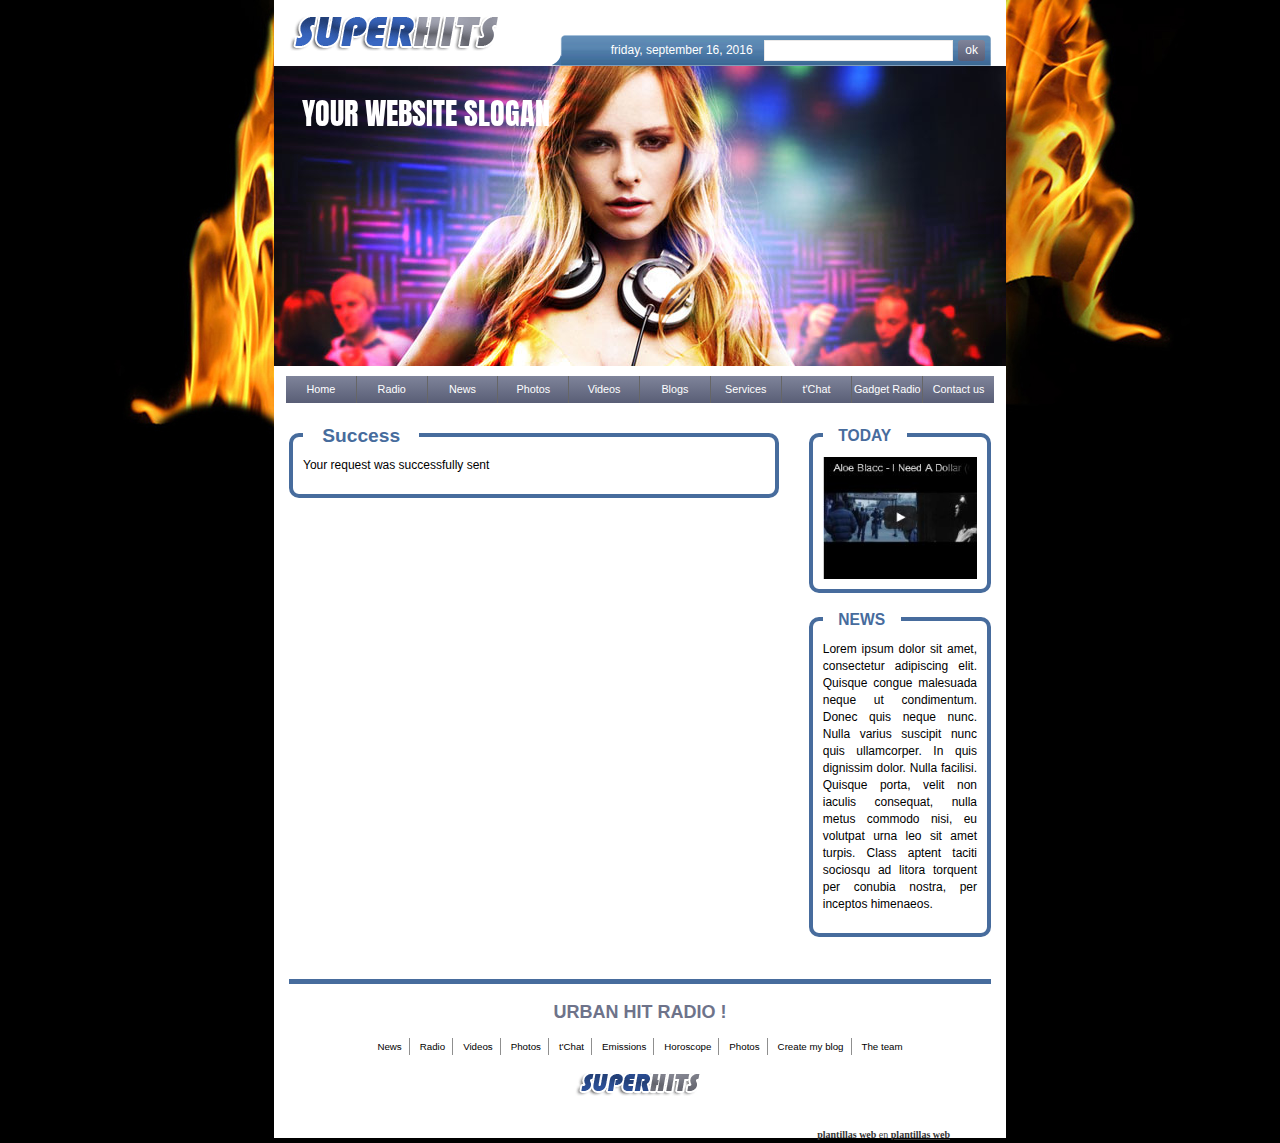
<file: portal-web/form_success.htm>
<!DOCTYPE html>
<!--[if lt IE 7]> <html class="no-js ie6 oldie" lang="fr"> <![endif]-->
<!--[if IE 7]>    <html class="no-js ie7 oldie" lang="fr"> <![endif]-->
<!--[if IE 8]>    <html class="no-js ie8 oldie" lang="fr"> <![endif]-->
<!--[if gt IE 8]> <html class="no-js" lang="fr"> <![endif]-->
<html>
	<head>
		<meta charset="utf-8">
		<meta http-equiv="X-UA-Compatible" content="IE=edge">
		<meta name="viewport" content="width=device-width, initial-scale=1">
		<title>plantillas web</title>
		<!--BEGIN OF TERMS OF USE. DO NOT EDIT OR DELETE THESE LINES. IF YOU EDIT OR DELETE THESE LINES AN ALERT MESSAGE MAY APPEAR WHEN TEMPLATE WILL BE ONLINE-->
<style>#free-flash-header a,#free-flash-header a:hover {color:#363636;}#free-flash-header a:hover {text-decoration:none}</style>
<!--END OF TERMS OF USE-->

		<!-- Bootstrap -->
		<link href="reset.css" rel="stylesheet" type="text/css" media="all">
		<link href="css/bootstrap.css" rel="stylesheet" type="text/css" media="all">
		<link href="css/style.css" rel="stylesheet" type="text/css" media="all">
		<link href="css/font.css" rel="stylesheet" type="text/css" media="all">
		<link href="css/mobile.css" rel="stylesheet" type="text/css" media="all">
		<!-- end Bootstrap -->

		<link href='http://fonts.googleapis.com/css?family=Lato:400,400italic,700,700italic,900,900italic,300italic,300,100italic,100' rel='stylesheet' type='text/css'>

		<!-- LightBox -->
		<link href="css/lightbox/vlightbox.css" rel="stylesheet" type="text/css" media="all">
		<link href="css/lightbox/visuallightbox.css" rel="stylesheet" type="text/css" media="all">
		<link rel="stylesheet" type="text/css" href="css/lightbox/style.css" />
		<!-- end LightBox -->

		<!--[if lt IE 9]>
		  <script src="https://oss.maxcdn.com/libs/html5shiv/3.7.0/html5shiv.js"></script>
		  <script src="https://oss.maxcdn.com/libs/respond.js/1.4.2/respond.min.js"></script>
		<![endif]-->

			

	</head>
	
	<body>
<div class="global-container">
	<!--BEGIN OF TERMS OF USE. DO NOT EDIT OR DELETE THESE LINES. IF YOU EDIT OR DELETE THESE LINES AN ALERT MESSAGE MAY APPEAR WHEN TEMPLATE WILL BE ONLINE-->
	<div id="copy" style="height: 75px; position: absolute; bottom: 0px; left:0px; border: none; width: 100%;">
		<div id="free-flash-header" style="width:820px;margin:0 auto;text-align:right;position:relative;bottom:0px;margin-top:63px;color:#363636;font-size:10px;font-family:Verdana"><strong>plantillas web</strong> en <a href="http://www.freeplantillas.com/"><strong>plantillas web</strong></a></div>																			 
	</div>	
	<!--END OF TERMS OF USE-->	

		<header>
			<div class="container no_left no_right">
				<div class="row">

					
					<div class="col-md-5 col-xs-12">
						<!-- logo -->
						<div class="logo">
							<a href="index.htm">
								<img src="images/logo.gif" alt="logo">
							</a>
						</div>	
						<!-- logo -->

					</div>	
					
				

					<div class="col-md-7 col-xs-12 right_header">

						<!-- recherche -->
						<div class="recherche">
							<span class="date">friday, september 16, 2016</span>
							<form class="search" name="newsletter" method="POST" action="newsletter.php">
								<input type="text">
								<input type="submit" class="bg-gradient" value="ok">
							</form>
						</div>

						<!-- recherche -->

					</div>

				</div>
			</div>
		</header>

		<div class="container slide no_left no_right bg-white">
			<div id="wowslider-container1">
				<div class="ws_images"><ul>
						<li><img src="images/header1.jpg" alt="" title="YOUR WEBSITE SLOGAN" id="wows1_0"/></li>
						<li><img src="images/header2.jpg" alt="" title="MY MUSIC WEBSITE" id="wows1_0"/></li>						
					</ul>
				</div>
			</div>
		</div>
		
		<div class="container bg-white">
			<!-- naviguation -->
			<nav>
				<ul>
					<li><a href="index.htm">Home</a></li>
					<li><a href="radio.htm">Radio</a></li>
					<li><a href="news.htm">News</a></li>
					<li><a href="photo.htm">Photos</a></li>
					<li><a href="video.htm">Videos</a></li>
					<li><a href="blog.htm">Blogs</a></li>
					<li><a href="service.htm">Services</a></li>
					<li><a href="chat.htm">t'Chat</a></li>
					<li><a href="gadget.htm">Gadget Radio</a></li>
					<li><a href="contact.htm">Contact us</a></li>
				</ul>
			</nav>
			<!-- naviguation -->

		</div>


		<div id="content" class="container">

			<div class="row">

				<div class="col-md-8 col-xs-12">
					
					<article>
						<h2>Success</h2>
						<p>
							Your request was successfully sent
						</p>
						

					</article>

				</div>

				<aside class="col-md-4 col-xs-12">
					
					<div class="bloc">
						<h3>TODAY</h3>
						<img class="full-width" src="images/youtube.jpg" alt="you tube">
					</div>

					<div class="bloc">
						<h3>NEWS</h3>
						<p>Lorem ipsum dolor sit amet, consectetur adipiscing elit. Quisque congue malesuada neque ut condimentum. Donec quis neque nunc. Nulla varius suscipit nunc quis ullamcorper. In quis dignissim dolor. Nulla facilisi. Quisque porta, velit non iaculis consequat, nulla metus commodo nisi, eu volutpat urna leo sit amet turpis. Class aptent taciti sociosqu ad litora torquent per conubia nostra, per inceptos himenaeos.</p>
					</div>

				</aside>
				
				<div class="col-md-12">
					<hr>
				</div>


			</div>

			



		</div>

		


	<!-- footer -->
	<footer class="footer container">

		<div class="row align_center">
			<h4>URBAN HIT RADIO !</h4>
		</div>
		<nav class="footer">
			<ul>
				<li><a href="index.htm">News</a></li>
				<li><a href="index.htm">Radio</a></li>
				<li><a href="index.htm">Videos</a></li>
				<li><a href="index.htm">Photos</a></li>
				<li><a href="index.htm">t'Chat</a></li>
				<li><a href="index.htm">Emissions</a></li>
				<li><a href="index.htm">Horoscope</a></li>
				<li><a href="index.htm">Photos</a></li>
				<li><a href="index.htm">Create my blog</a></li>
				<li><a href="index.htm">The team</a></li>
			</ul>
		</nav>

		<div class="clear"></div>

		<div class="container copyright align_center">
			<img src="images/logo_bas.gif" alt="logo_bas">
		</div>
	</footer>
	<!-- end footer -->

	<!--audio id="audio-bg">
	    <source src="audio/page_transition_effect.mp3">
	</audio-->

    <script type='text/javascript' src="js/jquery-2.1.3.js"></script>
    <script type='text/javascript' src="assets/js/visuallightbox.js"></script>
    <script type='text/javascript' src="assets/js/vlbdata.js"></script>
    <script type="text/javascript" src="assets/js/wowslider.js"></script>
    <script type="text/javascript" src="assets/js/wowslider-gallery.js"></script>
	<script type="text/javascript" src="assets/js/script_withoutautoplay.js"></script>
	<script type="text/javascript" src="assets/js/script-gallery.js"></script>
    <script type='text/javascript' src="js/app.js"></script>


  </div>
</body>
</html>
</file>
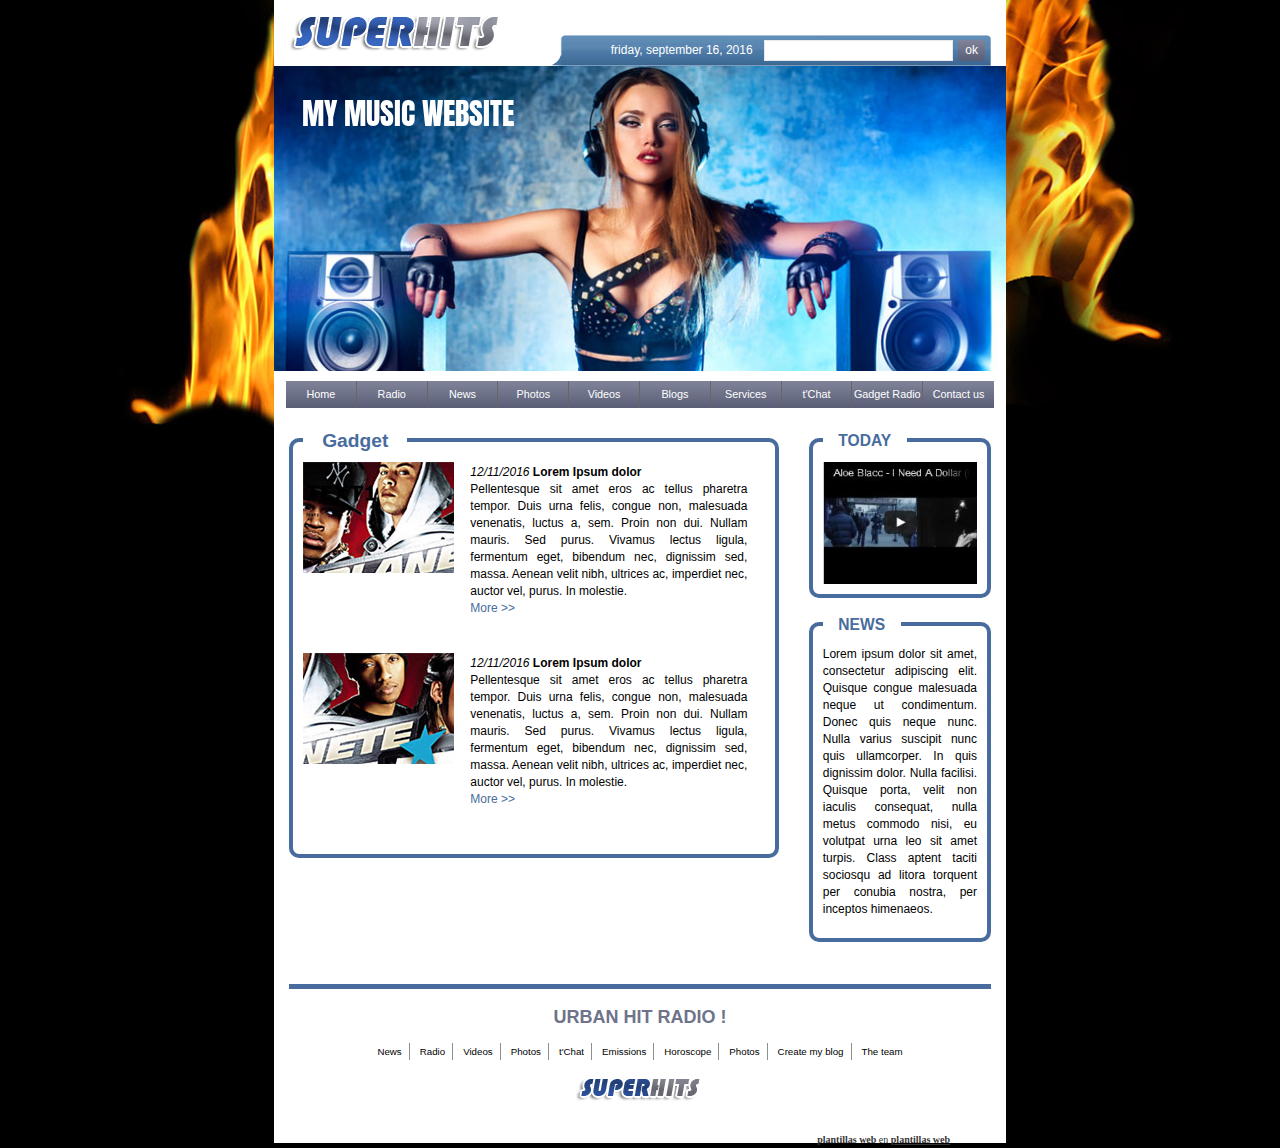
<file: portal-web/gadget.htm>
<!DOCTYPE html>
<!--[if lt IE 7]> <html class="no-js ie6 oldie" lang="fr"> <![endif]-->
<!--[if IE 7]>    <html class="no-js ie7 oldie" lang="fr"> <![endif]-->
<!--[if IE 8]>    <html class="no-js ie8 oldie" lang="fr"> <![endif]-->
<!--[if gt IE 8]> <html class="no-js" lang="fr"> <![endif]-->
<html>
	<head>
		<meta charset="utf-8">
		<meta http-equiv="X-UA-Compatible" content="IE=edge">
		<meta name="viewport" content="width=device-width, initial-scale=1">
		<title>plantillas web</title>
		<!--BEGIN OF TERMS OF USE. DO NOT EDIT OR DELETE THESE LINES. IF YOU EDIT OR DELETE THESE LINES AN ALERT MESSAGE MAY APPEAR WHEN TEMPLATE WILL BE ONLINE-->
<style>#free-flash-header a,#free-flash-header a:hover {color:#363636;}#free-flash-header a:hover {text-decoration:none}</style>
<!--END OF TERMS OF USE-->

		<!-- Bootstrap -->
		<link href="reset.css" rel="stylesheet" type="text/css" media="all">
		<link href="css/bootstrap.css" rel="stylesheet" type="text/css" media="all">
		<link href="css/style.css" rel="stylesheet" type="text/css" media="all">
		<link href="css/font.css" rel="stylesheet" type="text/css" media="all">
		<link href="css/mobile.css" rel="stylesheet" type="text/css" media="all">
		<!-- end Bootstrap -->

		<link href='http://fonts.googleapis.com/css?family=Lato:400,400italic,700,700italic,900,900italic,300italic,300,100italic,100' rel='stylesheet' type='text/css'>

		<!-- LightBox -->
		<link href="css/lightbox/vlightbox.css" rel="stylesheet" type="text/css" media="all">
		<link href="css/lightbox/visuallightbox.css" rel="stylesheet" type="text/css" media="all">
		<link rel="stylesheet" type="text/css" href="css/lightbox/style.css" />
		<!-- end LightBox -->

		<!--[if lt IE 9]>
		  <script src="https://oss.maxcdn.com/libs/html5shiv/3.7.0/html5shiv.js"></script>
		  <script src="https://oss.maxcdn.com/libs/respond.js/1.4.2/respond.min.js"></script>
		<![endif]-->

			

	</head>
	
	<body>
<div class="global-container">
	<!--BEGIN OF TERMS OF USE. DO NOT EDIT OR DELETE THESE LINES. IF YOU EDIT OR DELETE THESE LINES AN ALERT MESSAGE MAY APPEAR WHEN TEMPLATE WILL BE ONLINE-->
	<div id="copy" style="height: 75px; position: absolute; bottom: 0px; left:0px; border: none; width: 100%;">
		<div id="free-flash-header" style="width:820px;margin:0 auto;text-align:right;position:relative;bottom:0px;margin-top:63px;color:#363636;font-size:10px;font-family:Verdana"><strong>plantillas web</strong> en <a href="http://www.freeplantillas.com/"><strong>plantillas web</strong></a></div>																			 
	</div>	
	<!--END OF TERMS OF USE-->	

		<header>
			<div class="container no_left no_right">
				<div class="row">

					
					<div class="col-md-5 col-xs-12">
						<!-- logo -->
						<div class="logo">
							<a href="index.htm">
								<img src="images/logo.gif" alt="logo">
							</a>
						</div>	
						<!-- logo -->

					</div>	
					
				

					<div class="col-md-7 col-xs-12 right_header">

						<!-- recherche -->
						<div class="recherche">
							<span class="date">friday, september 16, 2016</span>
							<form class="search" name="newsletter" method="POST" action="newsletter.php">
								<input type="text">
								<input type="submit" class="bg-gradient" value="ok">
							</form>
						</div>

						<!-- recherche -->

					</div>

				</div>
			</div>
		</header>

		<div class="container slide no_left no_right bg-white">
			<div id="wowslider-container1">
				<div class="ws_images"><ul>
						<li><img src="images/header2.jpg" alt="" title="MY MUSIC WEBSITE" id="wows1_0"/></li>
						<li><img src="images/header1.jpg" alt="" title="YOUR WEBSITE SLOGAN" id="wows1_0"/></li>
					</ul>
				</div>
			</div>
		</div>
		
		<div class="container bg-white">
			<!-- naviguation -->
			<nav>
				<ul>
					<li><a href="index.htm">Home</a></li>
					<li><a href="radio.htm">Radio</a></li>
					<li><a href="news.htm">News</a></li>
					<li><a href="photo.htm">Photos</a></li>
					<li><a href="video.htm">Videos</a></li>
					<li><a href="blog.htm">Blogs</a></li>
					<li><a href="service.htm">Services</a></li>
					<li><a href="chat.htm">t'Chat</a></li>
					<li><a href="gadget.htm">Gadget Radio</a></li>
					<li><a href="contact.htm">Contact us</a></li>
				</ul>
			</nav>
			<!-- naviguation -->

		</div>


		<div id="content" class="container">

			<div class="row">

				<div class="col-md-8 col-xs-12">
					
					<article>
						<h2>Gadget</h2>

						<div class="article">
							<div class="content-text full-width">
								<div class="bloc-img">
									<img alt="about-me" src="images/thumbs/01.jpg">
								</div>
								<div class="content-text">
									<p><span class="date">12/11/2016</span><strong> Lorem Ipsum dolor</strong> <br>
									Pellentesque sit amet eros ac tellus pharetra tempor. Duis urna felis, congue non, malesuada venenatis, luctus a, sem. Proin non dui. Nullam mauris. Sed purus. Vivamus lectus ligula, fermentum eget, bibendum nec, dignissim sed, massa. Aenean velit nibh, ultrices ac, imperdiet nec, auctor vel, purus. In molestie.</p>
									<a href="index.htm">More &gt;&gt; </a>
								</div>
							</div>

							<div class="content-text full-width">
								<div class="bloc-img">
									<img alt="about-me" src="images/thumbs/02.jpg">
								</div>
								<div class="content-text">
									<p><span class="date">12/11/2016</span><strong> Lorem Ipsum dolor</strong> <br>
									Pellentesque sit amet eros ac tellus pharetra tempor. Duis urna felis, congue non, malesuada venenatis, luctus a, sem. Proin non dui. Nullam mauris. Sed purus. Vivamus lectus ligula, fermentum eget, bibendum nec, dignissim sed, massa. Aenean velit nibh, ultrices ac, imperdiet nec, auctor vel, purus. In molestie.</p>
									<a href="index.htm">More &gt;&gt; </a>
								</div>
							</div>

							
							<div class="clear"></div>

						</div>

					</article>

				</div>

				<aside class="col-md-4 col-xs-12">
					
					<div class="bloc">
						<h3>TODAY</h3>
						<img class="full-width" src="images/youtube.jpg" alt="you tube">
					</div>

					<div class="bloc">
						<h3>NEWS</h3>
						<p>Lorem ipsum dolor sit amet, consectetur adipiscing elit. Quisque congue malesuada neque ut condimentum. Donec quis neque nunc. Nulla varius suscipit nunc quis ullamcorper. In quis dignissim dolor. Nulla facilisi. Quisque porta, velit non iaculis consequat, nulla metus commodo nisi, eu volutpat urna leo sit amet turpis. Class aptent taciti sociosqu ad litora torquent per conubia nostra, per inceptos himenaeos.</p>
					</div>

				</aside>
				
				<div class="col-md-12">
					<hr>
				</div>


			</div>

			



		</div>

		


	<!-- footer -->
	<footer class="footer container">

		<div class="row align_center">
			<h4>URBAN HIT RADIO !</h4>
		</div>
		<nav class="footer">
			<ul>
				<li><a href="index.htm">News</a></li>
				<li><a href="index.htm">Radio</a></li>
				<li><a href="index.htm">Videos</a></li>
				<li><a href="index.htm">Photos</a></li>
				<li><a href="index.htm">t'Chat</a></li>
				<li><a href="index.htm">Emissions</a></li>
				<li><a href="index.htm">Horoscope</a></li>
				<li><a href="index.htm">Photos</a></li>
				<li><a href="index.htm">Create my blog</a></li>
				<li><a href="index.htm">The team</a></li>
			</ul>
		</nav>

		<div class="clear"></div>

		<div class="container copyright align_center">
			<img src="images/logo_bas.gif" alt="logo_bas">
		</div>
	</footer>
	<!-- end footer -->

	<!--audio id="audio-bg">
	    <source src="audio/page_transition_effect.mp3">
	</audio-->

    <script type='text/javascript' src="js/jquery-2.1.3.js"></script>
    <script type='text/javascript' src="assets/js/visuallightbox.js"></script>
    <script type='text/javascript' src="assets/js/vlbdata.js"></script>
    <script type="text/javascript" src="assets/js/wowslider.js"></script>
    <script type="text/javascript" src="assets/js/wowslider-gallery.js"></script>
	<script type="text/javascript" src="assets/js/script_withoutautoplay.js"></script>
	<script type="text/javascript" src="assets/js/script-gallery.js"></script>
    <script type='text/javascript' src="js/app.js"></script>


  </div>
</body>
</html>
</file>
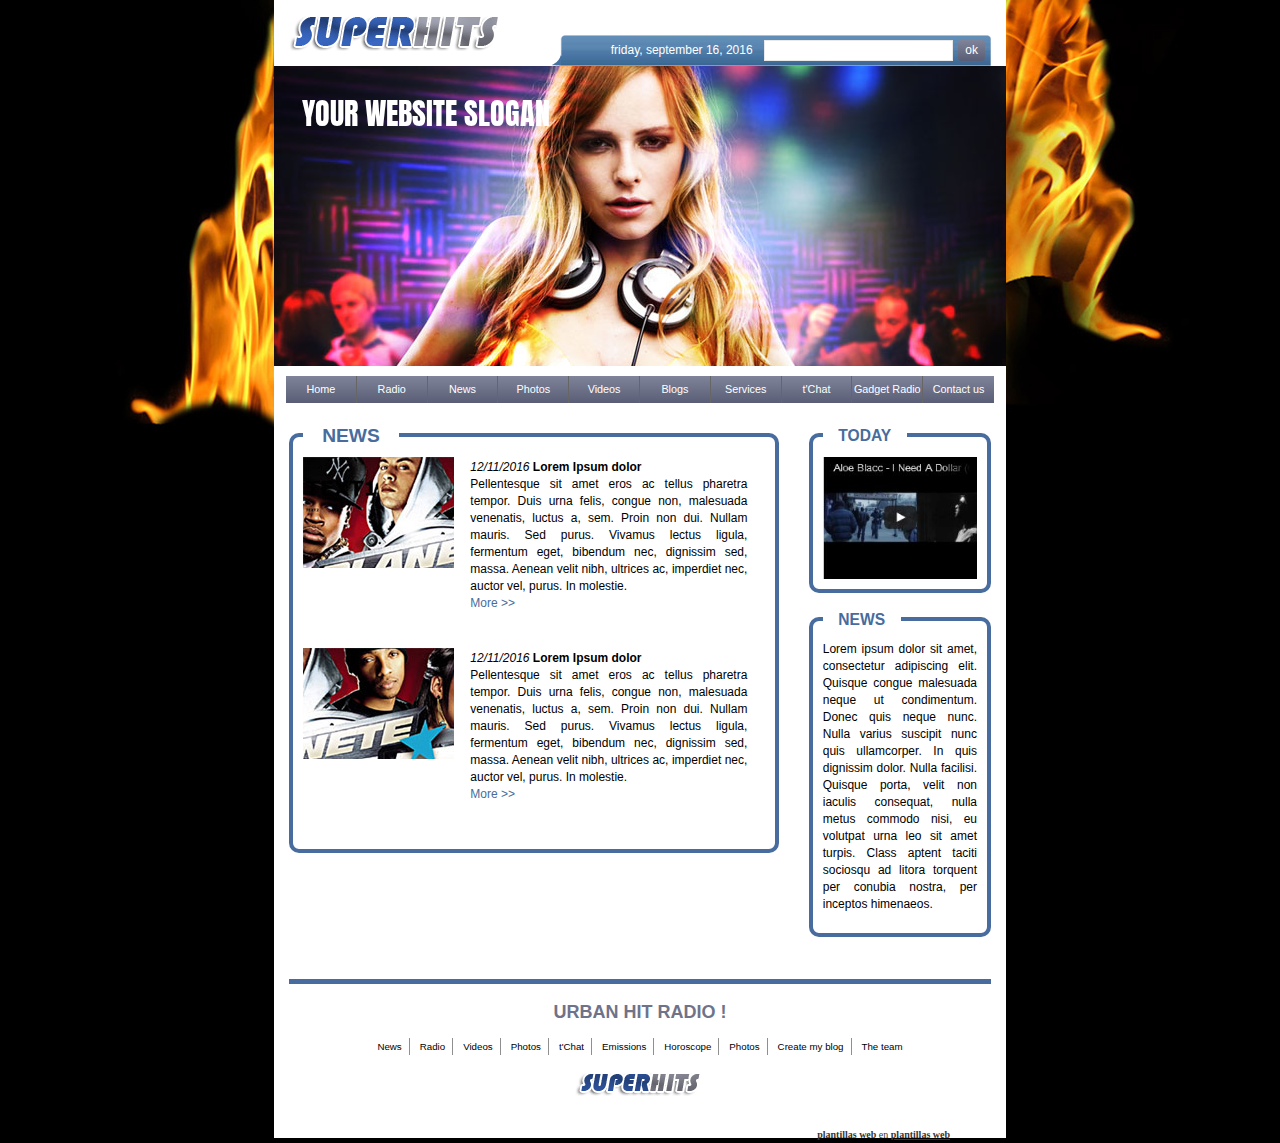
<file: portal-web/news.htm>
<!DOCTYPE html>
<!--[if lt IE 7]> <html class="no-js ie6 oldie" lang="fr"> <![endif]-->
<!--[if IE 7]>    <html class="no-js ie7 oldie" lang="fr"> <![endif]-->
<!--[if IE 8]>    <html class="no-js ie8 oldie" lang="fr"> <![endif]-->
<!--[if gt IE 8]> <html class="no-js" lang="fr"> <![endif]-->
<html>
	<head>
		<meta charset="utf-8">
		<meta http-equiv="X-UA-Compatible" content="IE=edge">
		<meta name="viewport" content="width=device-width, initial-scale=1">
		<title>plantillas web</title>
		<!--BEGIN OF TERMS OF USE. DO NOT EDIT OR DELETE THESE LINES. IF YOU EDIT OR DELETE THESE LINES AN ALERT MESSAGE MAY APPEAR WHEN TEMPLATE WILL BE ONLINE-->
<style>#free-flash-header a,#free-flash-header a:hover {color:#363636;}#free-flash-header a:hover {text-decoration:none}</style>
<!--END OF TERMS OF USE-->

		<!-- Bootstrap -->
		<link href="reset.css" rel="stylesheet" type="text/css" media="all">
		<link href="css/bootstrap.css" rel="stylesheet" type="text/css" media="all">
		<link href="css/style.css" rel="stylesheet" type="text/css" media="all">
		<link href="css/font.css" rel="stylesheet" type="text/css" media="all">
		<link href="css/mobile.css" rel="stylesheet" type="text/css" media="all">
		<!-- end Bootstrap -->

		<link href='http://fonts.googleapis.com/css?family=Lato:400,400italic,700,700italic,900,900italic,300italic,300,100italic,100' rel='stylesheet' type='text/css'>

		<!-- LightBox -->
		<link href="css/lightbox/vlightbox.css" rel="stylesheet" type="text/css" media="all">
		<link href="css/lightbox/visuallightbox.css" rel="stylesheet" type="text/css" media="all">
		<link rel="stylesheet" type="text/css" href="css/lightbox/style.css" />
		<!-- end LightBox -->

		<!--[if lt IE 9]>
		  <script src="https://oss.maxcdn.com/libs/html5shiv/3.7.0/html5shiv.js"></script>
		  <script src="https://oss.maxcdn.com/libs/respond.js/1.4.2/respond.min.js"></script>
		<![endif]-->

			

	</head>
	
	<body>
<div class="global-container">
	<!--BEGIN OF TERMS OF USE. DO NOT EDIT OR DELETE THESE LINES. IF YOU EDIT OR DELETE THESE LINES AN ALERT MESSAGE MAY APPEAR WHEN TEMPLATE WILL BE ONLINE-->
	<div id="copy" style="height: 75px; position: absolute; bottom: 0px; left:0px; border: none; width: 100%;">
		<div id="free-flash-header" style="width:820px;margin:0 auto;text-align:right;position:relative;bottom:0px;margin-top:63px;color:#363636;font-size:10px;font-family:Verdana"><strong>plantillas web</strong> en <a href="http://www.freeplantillas.com/"><strong>plantillas web</strong></a></div>																			 
	</div>	
	<!--END OF TERMS OF USE-->	

		<header>
			<div class="container no_left no_right">
				<div class="row">

					
					<div class="col-md-5 col-xs-12">
						<!-- logo -->
						<div class="logo">
							<a href="index.htm">
								<img src="images/logo.gif" alt="logo">
							</a>
						</div>	
						<!-- logo -->

					</div>	
					
				

					<div class="col-md-7 col-xs-12 right_header">

						<!-- recherche -->
						<div class="recherche">
							<span class="date">friday, september 16, 2016</span>
							<form class="search" name="newsletter" method="POST" action="newsletter.php">
								<input type="text">
								<input type="submit" class="bg-gradient" value="ok">
							</form>
						</div>

						<!-- recherche -->

					</div>

				</div>
			</div>
		</header>

		<div class="container slide no_left no_right bg-white">
			<div id="wowslider-container1">
				<div class="ws_images"><ul>
						<li><img src="images/header1.jpg" alt="" title="YOUR WEBSITE SLOGAN" id="wows1_0"/></li>
						<li><img src="images/header2.jpg" alt="" title="MY MUSIC WEBSITE" id="wows1_0"/></li>						
					</ul>
				</div>
			</div>
		</div>
		
		<div class="container bg-white">
			<!-- naviguation -->
			<nav>
				<ul>
					<li><a href="index.htm">Home</a></li>
					<li><a href="radio.htm">Radio</a></li>
					<li><a href="news.htm">News</a></li>
					<li><a href="photo.htm">Photos</a></li>
					<li><a href="video.htm">Videos</a></li>
					<li><a href="blog.htm">Blogs</a></li>
					<li><a href="service.htm">Services</a></li>
					<li><a href="chat.htm">t'Chat</a></li>
					<li><a href="gadget.htm">Gadget Radio</a></li>
					<li><a href="contact.htm">Contact us</a></li>
				</ul>
			</nav>
			<!-- naviguation -->

		</div>


		<div id="content" class="container">

			<div class="row">

				<div class="col-md-8 col-xs-12">
					
					<article>
						<h2>NEWS</h2>

						<div class="article">
							<div class="content-text full-width">
								<div class="bloc-img">
									<img alt="about-me" src="images/thumbs/01.jpg">
								</div>
								<div class="content-text">
									<p><span class="date">12/11/2016</span><strong> Lorem Ipsum dolor</strong> <br>
									Pellentesque sit amet eros ac tellus pharetra tempor. Duis urna felis, congue non, malesuada venenatis, luctus a, sem. Proin non dui. Nullam mauris. Sed purus. Vivamus lectus ligula, fermentum eget, bibendum nec, dignissim sed, massa. Aenean velit nibh, ultrices ac, imperdiet nec, auctor vel, purus. In molestie.</p>
									<a href="index.htm">More &gt;&gt; </a>
								</div>
							</div>

							<div class="content-text full-width">
								<div class="bloc-img">
									<img alt="about-me" src="images/thumbs/02.jpg">
								</div>
								<div class="content-text">
									<p><span class="date">12/11/2016</span><strong> Lorem Ipsum dolor</strong> <br>
									Pellentesque sit amet eros ac tellus pharetra tempor. Duis urna felis, congue non, malesuada venenatis, luctus a, sem. Proin non dui. Nullam mauris. Sed purus. Vivamus lectus ligula, fermentum eget, bibendum nec, dignissim sed, massa. Aenean velit nibh, ultrices ac, imperdiet nec, auctor vel, purus. In molestie.</p>
									<a href="index.htm">More &gt;&gt; </a>
								</div>
							</div>

							
							<div class="clear"></div>

						</div>

					</article>

				</div>

				<aside class="col-md-4 col-xs-12">
					
					<div class="bloc">
						<h3>TODAY</h3>
						<img class="full-width" src="images/youtube.jpg" alt="you tube">
					</div>

					<div class="bloc">
						<h3>NEWS</h3>
						<p>Lorem ipsum dolor sit amet, consectetur adipiscing elit. Quisque congue malesuada neque ut condimentum. Donec quis neque nunc. Nulla varius suscipit nunc quis ullamcorper. In quis dignissim dolor. Nulla facilisi. Quisque porta, velit non iaculis consequat, nulla metus commodo nisi, eu volutpat urna leo sit amet turpis. Class aptent taciti sociosqu ad litora torquent per conubia nostra, per inceptos himenaeos.</p>
					</div>

				</aside>
				
				<div class="col-md-12">
					<hr>
				</div>


			</div>

			



		</div>

		


	<!-- footer -->
	<footer class="footer container">

		<div class="row align_center">
			<h4>URBAN HIT RADIO !</h4>
		</div>
		<nav class="footer">
			<ul>
				<li><a href="index.htm">News</a></li>
				<li><a href="index.htm">Radio</a></li>
				<li><a href="index.htm">Videos</a></li>
				<li><a href="index.htm">Photos</a></li>
				<li><a href="index.htm">t'Chat</a></li>
				<li><a href="index.htm">Emissions</a></li>
				<li><a href="index.htm">Horoscope</a></li>
				<li><a href="index.htm">Photos</a></li>
				<li><a href="index.htm">Create my blog</a></li>
				<li><a href="index.htm">The team</a></li>
			</ul>
		</nav>

		<div class="clear"></div>

		<div class="container copyright align_center">
			<img src="images/logo_bas.gif" alt="logo_bas">
		</div>
	</footer>
	<!-- end footer -->

	<!--audio id="audio-bg">
	    <source src="audio/page_transition_effect.mp3">
	</audio-->

    <script type='text/javascript' src="js/jquery-2.1.3.js"></script>
    <script type='text/javascript' src="assets/js/visuallightbox.js"></script>
    <script type='text/javascript' src="assets/js/vlbdata.js"></script>
    <script type="text/javascript" src="assets/js/wowslider.js"></script>
    <script type="text/javascript" src="assets/js/wowslider-gallery.js"></script>
	<script type="text/javascript" src="assets/js/script_withoutautoplay.js"></script>
	<script type="text/javascript" src="assets/js/script-gallery.js"></script>
    <script type='text/javascript' src="js/app.js"></script>


  </div>
</body>
</html>
</file>
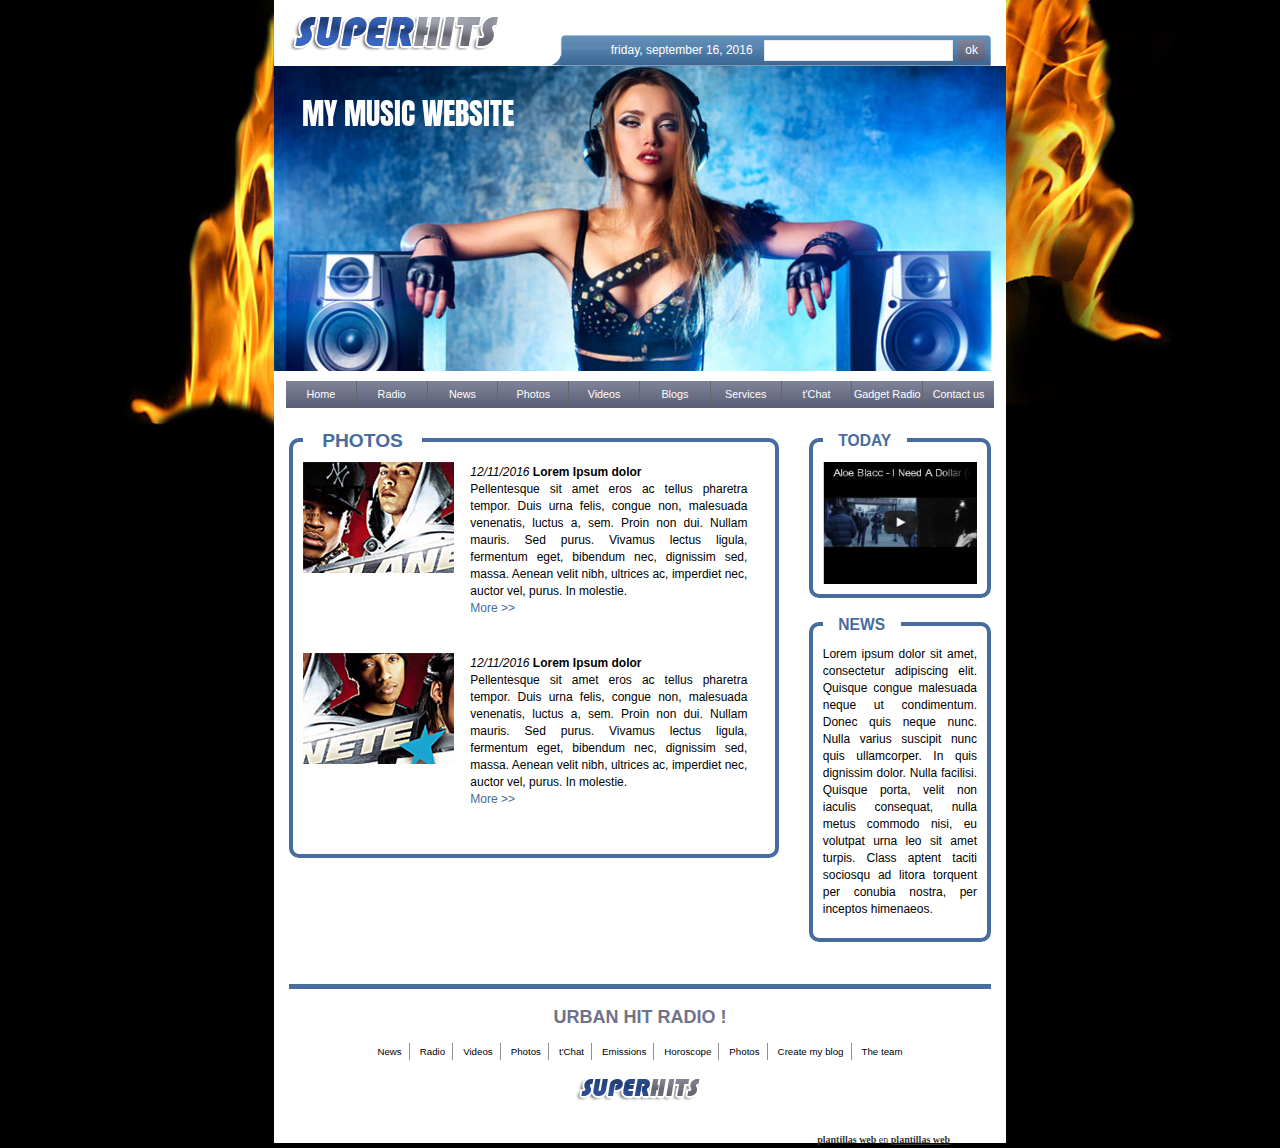
<file: portal-web/photo.htm>
<!DOCTYPE html>
<!--[if lt IE 7]> <html class="no-js ie6 oldie" lang="fr"> <![endif]-->
<!--[if IE 7]>    <html class="no-js ie7 oldie" lang="fr"> <![endif]-->
<!--[if IE 8]>    <html class="no-js ie8 oldie" lang="fr"> <![endif]-->
<!--[if gt IE 8]> <html class="no-js" lang="fr"> <![endif]-->
<html>
	<head>
		<meta charset="utf-8">
		<meta http-equiv="X-UA-Compatible" content="IE=edge">
		<meta name="viewport" content="width=device-width, initial-scale=1">
		<title>plantillas web</title>
		<!--BEGIN OF TERMS OF USE. DO NOT EDIT OR DELETE THESE LINES. IF YOU EDIT OR DELETE THESE LINES AN ALERT MESSAGE MAY APPEAR WHEN TEMPLATE WILL BE ONLINE-->
<style>#free-flash-header a,#free-flash-header a:hover {color:#363636;}#free-flash-header a:hover {text-decoration:none}</style>
<!--END OF TERMS OF USE-->

		<!-- Bootstrap -->
		<link href="reset.css" rel="stylesheet" type="text/css" media="all">
		<link href="css/bootstrap.css" rel="stylesheet" type="text/css" media="all">
		<link href="css/style.css" rel="stylesheet" type="text/css" media="all">
		<link href="css/font.css" rel="stylesheet" type="text/css" media="all">
		<link href="css/mobile.css" rel="stylesheet" type="text/css" media="all">
		<!-- end Bootstrap -->

		<link href='http://fonts.googleapis.com/css?family=Lato:400,400italic,700,700italic,900,900italic,300italic,300,100italic,100' rel='stylesheet' type='text/css'>

		<!-- LightBox -->
		<link href="css/lightbox/vlightbox.css" rel="stylesheet" type="text/css" media="all">
		<link href="css/lightbox/visuallightbox.css" rel="stylesheet" type="text/css" media="all">
		<link rel="stylesheet" type="text/css" href="css/lightbox/style.css" />
		<!-- end LightBox -->

		<!--[if lt IE 9]>
		  <script src="https://oss.maxcdn.com/libs/html5shiv/3.7.0/html5shiv.js"></script>
		  <script src="https://oss.maxcdn.com/libs/respond.js/1.4.2/respond.min.js"></script>
		<![endif]-->

			

	</head>
	
	<body>
<div class="global-container">
	<!--BEGIN OF TERMS OF USE. DO NOT EDIT OR DELETE THESE LINES. IF YOU EDIT OR DELETE THESE LINES AN ALERT MESSAGE MAY APPEAR WHEN TEMPLATE WILL BE ONLINE-->
	<div id="copy" style="height: 75px; position: absolute; bottom: 0px; left:0px; border: none; width: 100%;">
		<div id="free-flash-header" style="width:820px;margin:0 auto;text-align:right;position:relative;bottom:0px;margin-top:63px;color:#363636;font-size:10px;font-family:Verdana"><strong>plantillas web</strong> en <a href="http://www.freeplantillas.com/"><strong>plantillas web</strong></a></div>																			 
	</div>	
	<!--END OF TERMS OF USE-->	

		<header>
			<div class="container no_left no_right">
				<div class="row">

					
					<div class="col-md-5 col-xs-12">
						<!-- logo -->
						<div class="logo">
							<a href="index.htm">
								<img src="images/logo.gif" alt="logo">
							</a>
						</div>	
						<!-- logo -->

					</div>	
					
				

					<div class="col-md-7 col-xs-12 right_header">

						<!-- recherche -->
						<div class="recherche">
							<span class="date">friday, september 16, 2016</span>
							<form class="search" name="newsletter" method="POST" action="newsletter.php">
								<input type="text">
								<input type="submit" class="bg-gradient" value="ok">
							</form>
						</div>

						<!-- recherche -->

					</div>

				</div>
			</div>
		</header>

		<div class="container slide no_left no_right bg-white">
			<div id="wowslider-container1">
				<div class="ws_images"><ul>
						<li><img src="images/header2.jpg" alt="" title="MY MUSIC WEBSITE" id="wows1_0"/></li>
						<li><img src="images/header1.jpg" alt="" title="YOUR WEBSITE SLOGAN" id="wows1_0"/></li>
					</ul>
				</div>
			</div>
		</div>
		
		<div class="container bg-white">
			<!-- naviguation -->
			<nav>
				<ul>
					<li><a href="index.htm">Home</a></li>
					<li><a href="radio.htm">Radio</a></li>
					<li><a href="news.htm">News</a></li>
					<li><a href="photo.htm">Photos</a></li>
					<li><a href="video.htm">Videos</a></li>
					<li><a href="blog.htm">Blogs</a></li>
					<li><a href="service.htm">Services</a></li>
					<li><a href="chat.htm">t'Chat</a></li>
					<li><a href="gadget.htm">Gadget Radio</a></li>
					<li><a href="contact.htm">Contact us</a></li>
				</ul>
			</nav>
			<!-- naviguation -->

		</div>


		<div id="content" class="container">

			<div class="row">

				<div class="col-md-8 col-xs-12">
					
					<article>
						<h2>PHOTOS</h2>

						<div class="article">
							<div class="content-text full-width">
								<div class="bloc-img">
									<img alt="about-me" src="images/thumbs/01.jpg">
								</div>
								<div class="content-text">
									<p><span class="date">12/11/2016</span><strong> Lorem Ipsum dolor</strong> <br>
									Pellentesque sit amet eros ac tellus pharetra tempor. Duis urna felis, congue non, malesuada venenatis, luctus a, sem. Proin non dui. Nullam mauris. Sed purus. Vivamus lectus ligula, fermentum eget, bibendum nec, dignissim sed, massa. Aenean velit nibh, ultrices ac, imperdiet nec, auctor vel, purus. In molestie.</p>
									<a href="index.htm">More &gt;&gt; </a>
								</div>
							</div>

							<div class="content-text full-width">
								<div class="bloc-img">
									<img alt="about-me" src="images/thumbs/02.jpg">
								</div>
								<div class="content-text">
									<p><span class="date">12/11/2016</span><strong> Lorem Ipsum dolor</strong> <br>
									Pellentesque sit amet eros ac tellus pharetra tempor. Duis urna felis, congue non, malesuada venenatis, luctus a, sem. Proin non dui. Nullam mauris. Sed purus. Vivamus lectus ligula, fermentum eget, bibendum nec, dignissim sed, massa. Aenean velit nibh, ultrices ac, imperdiet nec, auctor vel, purus. In molestie.</p>
									<a href="index.htm">More &gt;&gt; </a>
								</div>
							</div>

							
							<div class="clear"></div>

						</div>

					</article>

				</div>

				<aside class="col-md-4 col-xs-12">
					
					<div class="bloc">
						<h3>TODAY</h3>
						<img class="full-width" src="images/youtube.jpg" alt="you tube">
					</div>

					<div class="bloc">
						<h3>NEWS</h3>
						<p>Lorem ipsum dolor sit amet, consectetur adipiscing elit. Quisque congue malesuada neque ut condimentum. Donec quis neque nunc. Nulla varius suscipit nunc quis ullamcorper. In quis dignissim dolor. Nulla facilisi. Quisque porta, velit non iaculis consequat, nulla metus commodo nisi, eu volutpat urna leo sit amet turpis. Class aptent taciti sociosqu ad litora torquent per conubia nostra, per inceptos himenaeos.</p>
					</div>

				</aside>
				
				<div class="col-md-12">
					<hr>
				</div>


			</div>

			



		</div>

		


	<!-- footer -->
	<footer class="footer container">

		<div class="row align_center">
			<h4>URBAN HIT RADIO !</h4>
		</div>
		<nav class="footer">
			<ul>
				<li><a href="index.htm">News</a></li>
				<li><a href="index.htm">Radio</a></li>
				<li><a href="index.htm">Videos</a></li>
				<li><a href="index.htm">Photos</a></li>
				<li><a href="index.htm">t'Chat</a></li>
				<li><a href="index.htm">Emissions</a></li>
				<li><a href="index.htm">Horoscope</a></li>
				<li><a href="index.htm">Photos</a></li>
				<li><a href="index.htm">Create my blog</a></li>
				<li><a href="index.htm">The team</a></li>
			</ul>
		</nav>

		<div class="clear"></div>

		<div class="container copyright align_center">
			<img src="images/logo_bas.gif" alt="logo_bas">
		</div>
	</footer>
	<!-- end footer -->

	<!--audio id="audio-bg">
	    <source src="audio/page_transition_effect.mp3">
	</audio-->

    <script type='text/javascript' src="js/jquery-2.1.3.js"></script>
    <script type='text/javascript' src="assets/js/visuallightbox.js"></script>
    <script type='text/javascript' src="assets/js/vlbdata.js"></script>
    <script type="text/javascript" src="assets/js/wowslider.js"></script>
    <script type="text/javascript" src="assets/js/wowslider-gallery.js"></script>
	<script type="text/javascript" src="assets/js/script_withoutautoplay.js"></script>
	<script type="text/javascript" src="assets/js/script-gallery.js"></script>
    <script type='text/javascript' src="js/app.js"></script>


  </div>
</body>
</html>
</file>
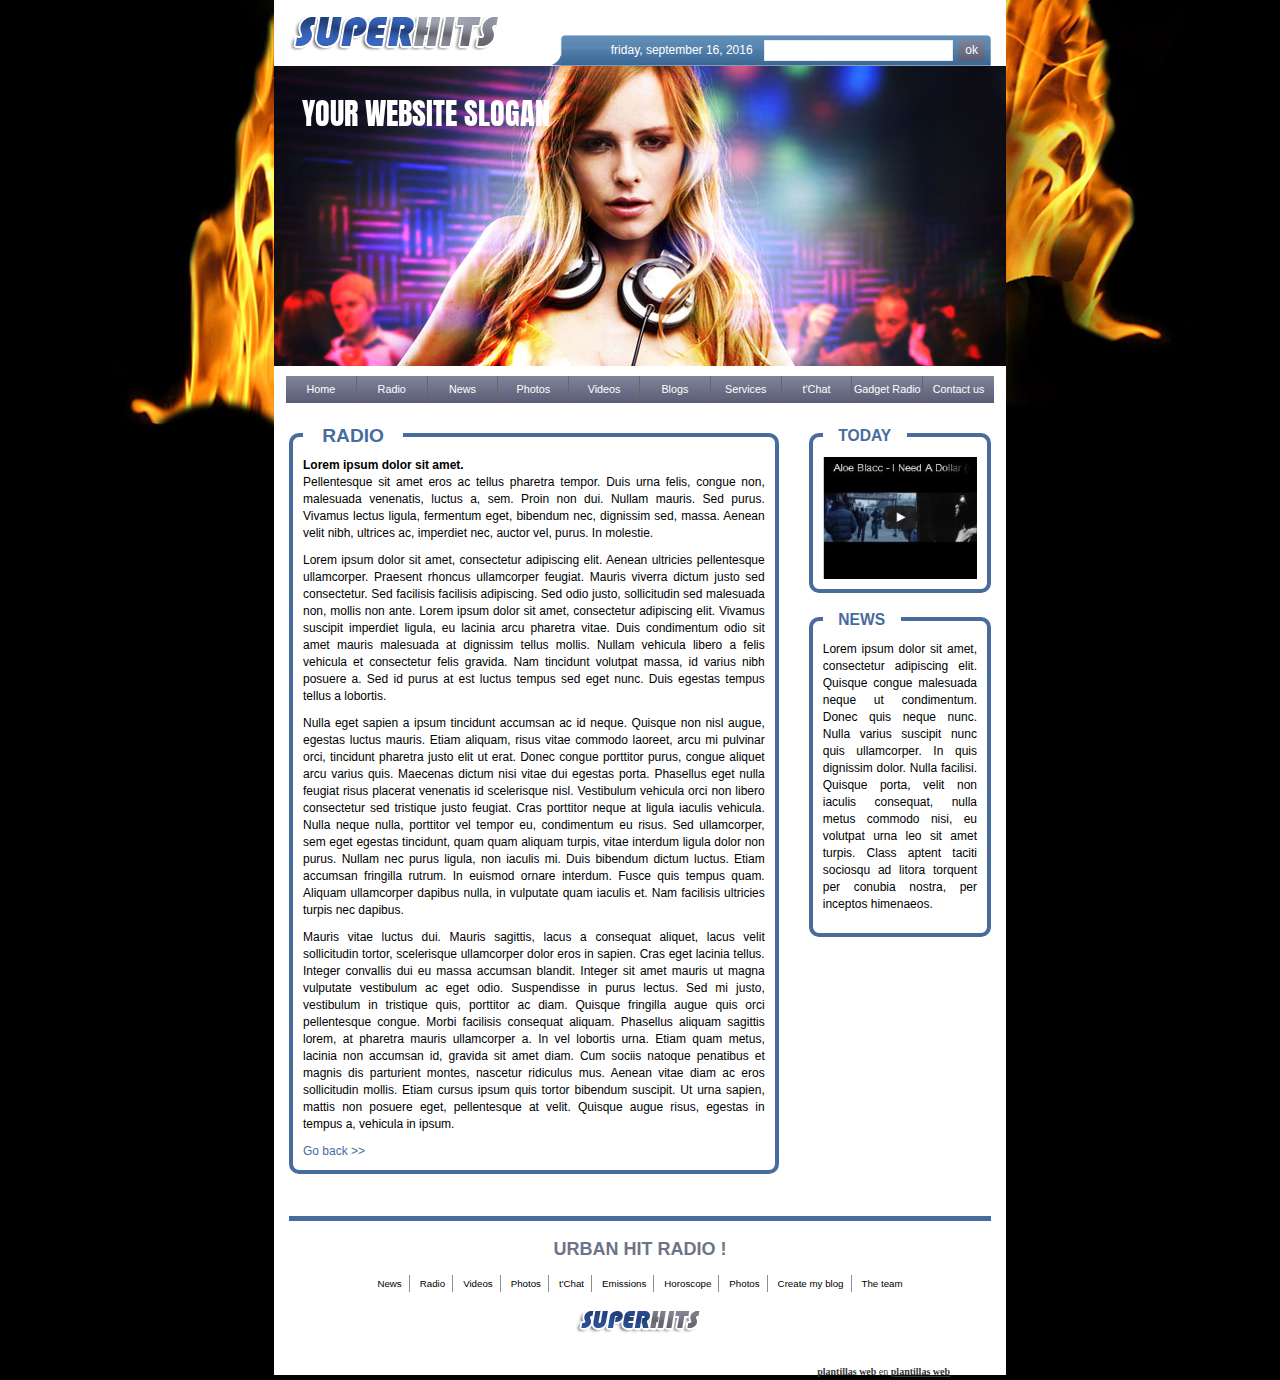
<file: portal-web/radio.htm>
<!DOCTYPE html>
<!--[if lt IE 7]> <html class="no-js ie6 oldie" lang="fr"> <![endif]-->
<!--[if IE 7]>    <html class="no-js ie7 oldie" lang="fr"> <![endif]-->
<!--[if IE 8]>    <html class="no-js ie8 oldie" lang="fr"> <![endif]-->
<!--[if gt IE 8]> <html class="no-js" lang="fr"> <![endif]-->
<html>
	<head>
		<meta charset="utf-8">
		<meta http-equiv="X-UA-Compatible" content="IE=edge">
		<meta name="viewport" content="width=device-width, initial-scale=1">
		<title>plantillas web</title>
		<!--BEGIN OF TERMS OF USE. DO NOT EDIT OR DELETE THESE LINES. IF YOU EDIT OR DELETE THESE LINES AN ALERT MESSAGE MAY APPEAR WHEN TEMPLATE WILL BE ONLINE-->
<style>#free-flash-header a,#free-flash-header a:hover {color:#363636;}#free-flash-header a:hover {text-decoration:none}</style>
<!--END OF TERMS OF USE-->

		<!-- Bootstrap -->
		<link href="reset.css" rel="stylesheet" type="text/css" media="all">
		<link href="css/bootstrap.css" rel="stylesheet" type="text/css" media="all">
		<link href="css/style.css" rel="stylesheet" type="text/css" media="all">
		<link href="css/font.css" rel="stylesheet" type="text/css" media="all">
		<link href="css/mobile.css" rel="stylesheet" type="text/css" media="all">
		<!-- end Bootstrap -->

		<link href='http://fonts.googleapis.com/css?family=Lato:400,400italic,700,700italic,900,900italic,300italic,300,100italic,100' rel='stylesheet' type='text/css'>

		<!-- LightBox -->
		<link href="css/lightbox/vlightbox.css" rel="stylesheet" type="text/css" media="all">
		<link href="css/lightbox/visuallightbox.css" rel="stylesheet" type="text/css" media="all">
		<link rel="stylesheet" type="text/css" href="css/lightbox/style.css" />
		<!-- end LightBox -->

		<!--[if lt IE 9]>
		  <script src="https://oss.maxcdn.com/libs/html5shiv/3.7.0/html5shiv.js"></script>
		  <script src="https://oss.maxcdn.com/libs/respond.js/1.4.2/respond.min.js"></script>
		<![endif]-->

			

	</head>
	
	<body>
<div class="global-container">
	<!--BEGIN OF TERMS OF USE. DO NOT EDIT OR DELETE THESE LINES. IF YOU EDIT OR DELETE THESE LINES AN ALERT MESSAGE MAY APPEAR WHEN TEMPLATE WILL BE ONLINE-->
	<div id="copy" style="height: 75px; position: absolute; bottom: 0px; left:0px; border: none; width: 100%;">
		<div id="free-flash-header" style="width:820px;margin:0 auto;text-align:right;position:relative;bottom:0px;margin-top:63px;color:#363636;font-size:10px;font-family:Verdana"><strong>plantillas web</strong> en <a href="http://www.freeplantillas.com/"><strong>plantillas web</strong></a></div>																			 
	</div>	
	<!--END OF TERMS OF USE-->	

		<header>
			<div class="container no_left no_right">
				<div class="row">

					
					<div class="col-md-5 col-xs-12">
						<!-- logo -->
						<div class="logo">
							<a href="index.htm">
								<img src="images/logo.gif" alt="logo">
							</a>
						</div>	
						<!-- logo -->

					</div>	
					
				

					<div class="col-md-7 col-xs-12 right_header">

						<!-- recherche -->
						<div class="recherche">
							<span class="date">friday, september 16, 2016</span>
							<form class="search">
								<input type="text">
								<input type="submit" class="bg-gradient" value="ok">
							</form>
						</div>

						<!-- recherche -->

					</div>

				</div>
			</div>
		</header>

		<div class="container slide no_left no_right bg-white">
			<div id="wowslider-container1">
				<div class="ws_images"><ul>
						<li><img src="images/header1.jpg" alt="" title="YOUR WEBSITE SLOGAN" id="wows1_0"/></li>
						<li><img src="images/header2.jpg" alt="" title="MY MUSIC WEBSITE" id="wows1_0"/></li>
					</ul>
				</div>
			</div>
		</div>
		
		<div class="container bg-white">
			<!-- naviguation -->
			<nav>
				<ul>
					<li><a href="index.htm">Home</a></li>
					<li><a href="radio.htm">Radio</a></li>
					<li><a href="news.htm">News</a></li>
					<li><a href="photo.htm">Photos</a></li>
					<li><a href="video.htm">Videos</a></li>
					<li><a href="blog.htm">Blogs</a></li>
					<li><a href="service.htm">Services</a></li>
					<li><a href="chat.htm">t'Chat</a></li>
					<li><a href="gadget.htm">Gadget Radio</a></li>
					<li><a href="contact.htm">Contact us</a></li>
				</ul>
			</nav>
			<!-- naviguation -->

		</div>


		<div id="content" class="container">

			<div class="row">

				<div class="col-md-8 col-xs-12">
					
					<article>
						<h2>RADIO</h2>
						<p>
						<strong>Lorem ipsum dolor sit amet.</strong> <br>
						Pellentesque sit amet eros ac tellus pharetra tempor. Duis urna felis, congue non, malesuada venenatis, luctus a, sem. Proin non dui. Nullam mauris. Sed purus. Vivamus lectus ligula, fermentum eget, bibendum nec, dignissim sed, massa. Aenean velit nibh, ultrices ac, imperdiet nec, auctor vel, purus. In molestie.</p>

						<p>Lorem ipsum dolor sit amet, consectetur adipiscing elit. Aenean ultricies pellentesque ullamcorper. Praesent rhoncus ullamcorper feugiat. Mauris viverra dictum justo sed consectetur. Sed facilisis facilisis adipiscing. Sed odio justo, sollicitudin sed malesuada non, mollis non ante. Lorem ipsum dolor sit amet, consectetur adipiscing elit. Vivamus suscipit imperdiet ligula, eu lacinia arcu pharetra vitae. Duis condimentum odio sit amet mauris malesuada at dignissim tellus mollis. Nullam vehicula libero a felis vehicula et consectetur felis gravida. Nam tincidunt volutpat massa, id varius nibh posuere a. Sed id purus at est luctus tempus sed eget nunc. Duis egestas tempus tellus a lobortis.</p>

						<p>Nulla eget sapien a ipsum tincidunt accumsan ac id neque. Quisque non nisl augue, egestas luctus mauris. Etiam aliquam, risus vitae commodo laoreet, arcu mi pulvinar orci, tincidunt pharetra justo elit ut erat. Donec congue porttitor purus, congue aliquet arcu varius quis. Maecenas dictum nisi vitae dui egestas porta. Phasellus eget nulla feugiat risus placerat venenatis id scelerisque nisl. Vestibulum vehicula orci non libero consectetur sed tristique justo feugiat. Cras porttitor neque at ligula iaculis vehicula. Nulla neque nulla, porttitor vel tempor eu, condimentum eu risus. Sed ullamcorper, sem eget egestas tincidunt, quam quam aliquam turpis, vitae interdum ligula dolor non purus. Nullam nec purus ligula, non iaculis mi. Duis bibendum dictum luctus. Etiam accumsan fringilla rutrum. In euismod ornare interdum. Fusce quis tempus quam. Aliquam ullamcorper dapibus nulla, in vulputate quam iaculis et. Nam facilisis ultricies turpis nec dapibus.</p>

						<p>Mauris vitae luctus dui. Mauris sagittis, lacus a consequat aliquet, lacus velit sollicitudin tortor, scelerisque ullamcorper dolor eros in sapien. Cras eget lacinia tellus. Integer convallis dui eu massa accumsan blandit. Integer sit amet mauris ut magna vulputate vestibulum ac eget odio. Suspendisse in purus lectus. Sed mi justo, vestibulum in tristique quis, porttitor ac diam. Quisque fringilla augue quis orci pellentesque congue. Morbi facilisis consequat aliquam. Phasellus aliquam sagittis lorem, at pharetra mauris ullamcorper a. In vel lobortis urna. Etiam quam metus, lacinia non accumsan id, gravida sit amet diam. Cum sociis natoque penatibus et magnis dis parturient montes, nascetur ridiculus mus. Aenean vitae diam ac eros sollicitudin mollis. Etiam cursus ipsum quis tortor bibendum suscipit. Ut urna sapien, mattis non posuere eget, pellentesque at velit. Quisque augue risus, egestas in tempus a, vehicula in ipsum.</p>

						<a href="index.htm">Go back >></a>

					</article>

				</div>

				<aside class="col-md-4 col-xs-12">
					
					<div class="bloc">
						<h3>TODAY</h3>
						<img class="full-width" src="images/youtube.jpg" alt="you tube">
					</div>

					<div class="bloc">
						<h3>NEWS</h3>
						<p>Lorem ipsum dolor sit amet, consectetur adipiscing elit. Quisque congue malesuada neque ut condimentum. Donec quis neque nunc. Nulla varius suscipit nunc quis ullamcorper. In quis dignissim dolor. Nulla facilisi. Quisque porta, velit non iaculis consequat, nulla metus commodo nisi, eu volutpat urna leo sit amet turpis. Class aptent taciti sociosqu ad litora torquent per conubia nostra, per inceptos himenaeos.</p>
					</div>

				</aside>
				
				<div class="col-md-12">
					<hr>
				</div>


			</div>

			



		</div>

		


	<!-- footer -->
	<footer class="footer container">

		<div class="row align_center">
			<h4>URBAN HIT RADIO !</h4>
		</div>
		<nav class="footer">
			<ul>
				<li><a href="index.htm">News</a></li>
				<li><a href="index.htm">Radio</a></li>
				<li><a href="index.htm">Videos</a></li>
				<li><a href="index.htm">Photos</a></li>
				<li><a href="index.htm">t'Chat</a></li>
				<li><a href="index.htm">Emissions</a></li>
				<li><a href="index.htm">Horoscope</a></li>
				<li><a href="index.htm">Photos</a></li>
				<li><a href="index.htm">Create my blog</a></li>
				<li><a href="index.htm">The team</a></li>
			</ul>
		</nav>

		<div class="clear"></div>

		<div class="container copyright align_center">
			<img src="images/logo_bas.gif" alt="logo_bas">
		</div>
	</footer>
	<!-- end footer -->

	<!--audio id="audio-bg">
	    <source src="audio/page_transition_effect.mp3">
	</audio-->

    <script type='text/javascript' src="js/jquery-2.1.3.js"></script>
    <script type='text/javascript' src="assets/js/visuallightbox.js"></script>
    <script type='text/javascript' src="assets/js/vlbdata.js"></script>
    <script type="text/javascript" src="assets/js/wowslider.js"></script>
    <script type="text/javascript" src="assets/js/wowslider-gallery.js"></script>
	<script type="text/javascript" src="assets/js/script_withoutautoplay.js"></script>
	<script type="text/javascript" src="assets/js/script-gallery.js"></script>
    <script type='text/javascript' src="js/app.js"></script>


  </div>
</body>
</html>
</file>
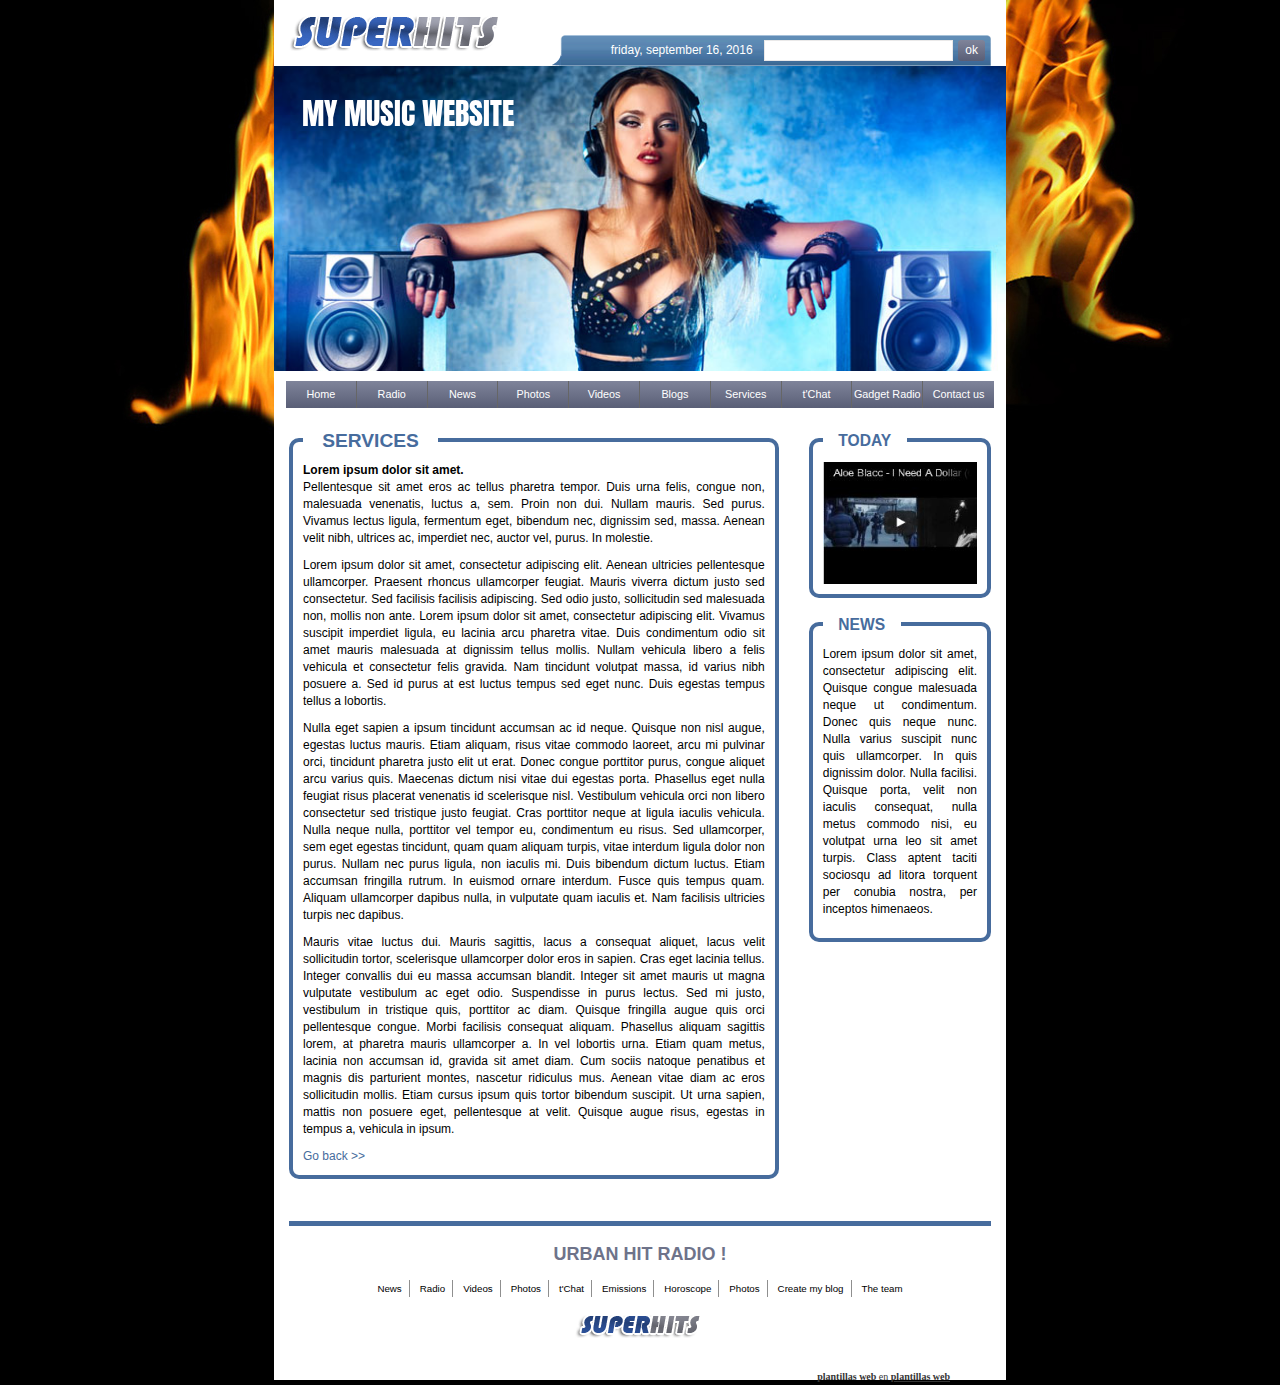
<file: portal-web/service.htm>
<!DOCTYPE html>
<!--[if lt IE 7]> <html class="no-js ie6 oldie" lang="fr"> <![endif]-->
<!--[if IE 7]>    <html class="no-js ie7 oldie" lang="fr"> <![endif]-->
<!--[if IE 8]>    <html class="no-js ie8 oldie" lang="fr"> <![endif]-->
<!--[if gt IE 8]> <html class="no-js" lang="fr"> <![endif]-->
<html>
	<head>
		<meta charset="utf-8">
		<meta http-equiv="X-UA-Compatible" content="IE=edge">
		<meta name="viewport" content="width=device-width, initial-scale=1">
		<title>plantillas web</title>
		<!--BEGIN OF TERMS OF USE. DO NOT EDIT OR DELETE THESE LINES. IF YOU EDIT OR DELETE THESE LINES AN ALERT MESSAGE MAY APPEAR WHEN TEMPLATE WILL BE ONLINE-->
<style>#free-flash-header a,#free-flash-header a:hover {color:#363636;}#free-flash-header a:hover {text-decoration:none}</style>
<!--END OF TERMS OF USE-->

		<!-- Bootstrap -->
		<link href="reset.css" rel="stylesheet" type="text/css" media="all">
		<link href="css/bootstrap.css" rel="stylesheet" type="text/css" media="all">
		<link href="css/style.css" rel="stylesheet" type="text/css" media="all">
		<link href="css/font.css" rel="stylesheet" type="text/css" media="all">
		<link href="css/mobile.css" rel="stylesheet" type="text/css" media="all">
		<!-- end Bootstrap -->

		<link href='http://fonts.googleapis.com/css?family=Lato:400,400italic,700,700italic,900,900italic,300italic,300,100italic,100' rel='stylesheet' type='text/css'>

		<!-- LightBox -->
		<link href="css/lightbox/vlightbox.css" rel="stylesheet" type="text/css" media="all">
		<link href="css/lightbox/visuallightbox.css" rel="stylesheet" type="text/css" media="all">
		<link rel="stylesheet" type="text/css" href="css/lightbox/style.css" />
		<!-- end LightBox -->

		<!--[if lt IE 9]>
		  <script src="https://oss.maxcdn.com/libs/html5shiv/3.7.0/html5shiv.js"></script>
		  <script src="https://oss.maxcdn.com/libs/respond.js/1.4.2/respond.min.js"></script>
		<![endif]-->

			

	</head>
	
	<body>
<div class="global-container">
	<!--BEGIN OF TERMS OF USE. DO NOT EDIT OR DELETE THESE LINES. IF YOU EDIT OR DELETE THESE LINES AN ALERT MESSAGE MAY APPEAR WHEN TEMPLATE WILL BE ONLINE-->
	<div id="copy" style="height: 75px; position: absolute; bottom: 0px; left:0px; border: none; width: 100%;">
		<div id="free-flash-header" style="width:820px;margin:0 auto;text-align:right;position:relative;bottom:0px;margin-top:63px;color:#363636;font-size:10px;font-family:Verdana"><strong>plantillas web</strong> en <a href="http://www.freeplantillas.com/"><strong>plantillas web</strong></a></div>																			 
	</div>	
	<!--END OF TERMS OF USE-->	

		<header>
			<div class="container no_left no_right">
				<div class="row">

					
					<div class="col-md-5 col-xs-12">
						<!-- logo -->
						<div class="logo">
							<a href="index.htm">
								<img src="images/logo.gif" alt="logo">
							</a>
						</div>	
						<!-- logo -->

					</div>	
					
				

					<div class="col-md-7 col-xs-12 right_header">

						<!-- recherche -->
						<div class="recherche">
							<span class="date">friday, september 16, 2016</span>
							<form class="search" name="newsletter" method="POST" action="newsletter.php">
								<input type="text">
								<input type="submit" class="bg-gradient" value="ok">
							</form>
						</div>

						<!-- recherche -->

					</div>

				</div>
			</div>
		</header>

		<div class="container slide no_left no_right bg-white">
			<div id="wowslider-container1">
				<div class="ws_images"><ul>
						<li><img src="images/header2.jpg" alt="" title="MY MUSIC WEBSITE" id="wows1_0"/></li>
						<li><img src="images/header1.jpg" alt="" title="YOUR WEBSITE SLOGAN" id="wows1_0"/></li>
					</ul>
				</div>
			</div>
		</div>
		
		<div class="container bg-white">
			<!-- naviguation -->
			<nav>
				<ul>
					<li><a href="index.htm">Home</a></li>
					<li><a href="radio.htm">Radio</a></li>
					<li><a href="news.htm">News</a></li>
					<li><a href="photo.htm">Photos</a></li>
					<li><a href="video.htm">Videos</a></li>
					<li><a href="blog.htm">Blogs</a></li>
					<li><a href="service.htm">Services</a></li>
					<li><a href="chat.htm">t'Chat</a></li>
					<li><a href="gadget.htm">Gadget Radio</a></li>
					<li><a href="contact.htm">Contact us</a></li>
				</ul>
			</nav>
			<!-- naviguation -->

		</div>


		<div id="content" class="container">

			<div class="row">

				<div class="col-md-8 col-xs-12">
					
					<article>
						<h2>SERVICES</h2>
						<p>
						<strong>Lorem ipsum dolor sit amet.</strong> <br>
						Pellentesque sit amet eros ac tellus pharetra tempor. Duis urna felis, congue non, malesuada venenatis, luctus a, sem. Proin non dui. Nullam mauris. Sed purus. Vivamus lectus ligula, fermentum eget, bibendum nec, dignissim sed, massa. Aenean velit nibh, ultrices ac, imperdiet nec, auctor vel, purus. In molestie.</p>

						<p>Lorem ipsum dolor sit amet, consectetur adipiscing elit. Aenean ultricies pellentesque ullamcorper. Praesent rhoncus ullamcorper feugiat. Mauris viverra dictum justo sed consectetur. Sed facilisis facilisis adipiscing. Sed odio justo, sollicitudin sed malesuada non, mollis non ante. Lorem ipsum dolor sit amet, consectetur adipiscing elit. Vivamus suscipit imperdiet ligula, eu lacinia arcu pharetra vitae. Duis condimentum odio sit amet mauris malesuada at dignissim tellus mollis. Nullam vehicula libero a felis vehicula et consectetur felis gravida. Nam tincidunt volutpat massa, id varius nibh posuere a. Sed id purus at est luctus tempus sed eget nunc. Duis egestas tempus tellus a lobortis.</p>

						<p>Nulla eget sapien a ipsum tincidunt accumsan ac id neque. Quisque non nisl augue, egestas luctus mauris. Etiam aliquam, risus vitae commodo laoreet, arcu mi pulvinar orci, tincidunt pharetra justo elit ut erat. Donec congue porttitor purus, congue aliquet arcu varius quis. Maecenas dictum nisi vitae dui egestas porta. Phasellus eget nulla feugiat risus placerat venenatis id scelerisque nisl. Vestibulum vehicula orci non libero consectetur sed tristique justo feugiat. Cras porttitor neque at ligula iaculis vehicula. Nulla neque nulla, porttitor vel tempor eu, condimentum eu risus. Sed ullamcorper, sem eget egestas tincidunt, quam quam aliquam turpis, vitae interdum ligula dolor non purus. Nullam nec purus ligula, non iaculis mi. Duis bibendum dictum luctus. Etiam accumsan fringilla rutrum. In euismod ornare interdum. Fusce quis tempus quam. Aliquam ullamcorper dapibus nulla, in vulputate quam iaculis et. Nam facilisis ultricies turpis nec dapibus.</p>

						<p>Mauris vitae luctus dui. Mauris sagittis, lacus a consequat aliquet, lacus velit sollicitudin tortor, scelerisque ullamcorper dolor eros in sapien. Cras eget lacinia tellus. Integer convallis dui eu massa accumsan blandit. Integer sit amet mauris ut magna vulputate vestibulum ac eget odio. Suspendisse in purus lectus. Sed mi justo, vestibulum in tristique quis, porttitor ac diam. Quisque fringilla augue quis orci pellentesque congue. Morbi facilisis consequat aliquam. Phasellus aliquam sagittis lorem, at pharetra mauris ullamcorper a. In vel lobortis urna. Etiam quam metus, lacinia non accumsan id, gravida sit amet diam. Cum sociis natoque penatibus et magnis dis parturient montes, nascetur ridiculus mus. Aenean vitae diam ac eros sollicitudin mollis. Etiam cursus ipsum quis tortor bibendum suscipit. Ut urna sapien, mattis non posuere eget, pellentesque at velit. Quisque augue risus, egestas in tempus a, vehicula in ipsum.</p>

						<a href="index.htm">Go back >></a>

					</article>

				</div>

				<aside class="col-md-4 col-xs-12">
					
					<div class="bloc">
						<h3>TODAY</h3>
						<img class="full-width" src="images/youtube.jpg" alt="you tube">
					</div>

					<div class="bloc">
						<h3>NEWS</h3>
						<p>Lorem ipsum dolor sit amet, consectetur adipiscing elit. Quisque congue malesuada neque ut condimentum. Donec quis neque nunc. Nulla varius suscipit nunc quis ullamcorper. In quis dignissim dolor. Nulla facilisi. Quisque porta, velit non iaculis consequat, nulla metus commodo nisi, eu volutpat urna leo sit amet turpis. Class aptent taciti sociosqu ad litora torquent per conubia nostra, per inceptos himenaeos.</p>
					</div>

				</aside>
				
				<div class="col-md-12">
					<hr>
				</div>


			</div>

			



		</div>

		


	<!-- footer -->
	<footer class="footer container">

		<div class="row align_center">
			<h4>URBAN HIT RADIO !</h4>
		</div>
		<nav class="footer">
			<ul>
				<li><a href="index.htm">News</a></li>
				<li><a href="index.htm">Radio</a></li>
				<li><a href="index.htm">Videos</a></li>
				<li><a href="index.htm">Photos</a></li>
				<li><a href="index.htm">t'Chat</a></li>
				<li><a href="index.htm">Emissions</a></li>
				<li><a href="index.htm">Horoscope</a></li>
				<li><a href="index.htm">Photos</a></li>
				<li><a href="index.htm">Create my blog</a></li>
				<li><a href="index.htm">The team</a></li>
			</ul>
		</nav>

		<div class="clear"></div>

		<div class="container copyright align_center">
			<img src="images/logo_bas.gif" alt="logo_bas">
		</div>
	</footer>
	<!-- end footer -->

	<!--audio id="audio-bg">
	    <source src="audio/page_transition_effect.mp3">
	</audio-->

    <script type='text/javascript' src="js/jquery-2.1.3.js"></script>
    <script type='text/javascript' src="assets/js/visuallightbox.js"></script>
    <script type='text/javascript' src="assets/js/vlbdata.js"></script>
    <script type="text/javascript" src="assets/js/wowslider.js"></script>
    <script type="text/javascript" src="assets/js/wowslider-gallery.js"></script>
	<script type="text/javascript" src="assets/js/script_withoutautoplay.js"></script>
	<script type="text/javascript" src="assets/js/script-gallery.js"></script>
    <script type='text/javascript' src="js/app.js"></script>


  </div>
</body>
</html>
</file>
<file: portal-web/css/style.css>
html {font-size: 100%;}

body{
  background: url("../images/fond.jpg") no-repeat fixed 50% 0 #000;
  color: #000;
  font-family: Arial,Helvetica,sans-serif;
  font-size: 12px;
  font-weight: 300;
  line-height: 17px;
}

/*cp*/
.global-container {
	min-height: 100%; 
	position: relative; 
	margin:0 auto;
}



p {
  color: #000;
  margin: 0 0 10px;
}

.container {
  padding: 0 12px;
  width: 732px;
}

.container .container {
  width: 100%;
  padding: 0;
}

h1, .h1 {
  font-size: 2.5em;
  font-weight: 600;
  line-height: 1.4em;
  margin: 0;
  padding: 8px 0 0 4px;
}
h2, .h2 {
  background: none no-repeat scroll 0 0 #fff;
  color: #476c9d;
  display: block;
  font-size: 1.6em;
  font-weight: 600;
  left: 10px;
  margin: 0 0 0.5em;
  padding: 0.5em 1em;
  position: absolute;
  top: -22px;
}
h3, .h3 {
  background: none no-repeat scroll 0 0 #fff;
  color: #476c9d;
  display: block;
  font-weight: 600;
  left: 10px;
  margin: 0 0 0.5em;
  padding: 0.5em 1em;
  position: absolute;
  top: -30px;
}
h3, .h3, h3 a, .h3 a {
  font-size: 1.3em;
  font-weight: 600;
  margin: 0.8em 0;
}

h4, .h4 {
  color: #6e738a;
  font-size: 1.5em;
  font-weight: 700;
}
h5, .h5 {
  font-size: 1.2em;
  font-weight: 600;
}

h6, .h6 {
  font-size: 1.2em;
}

a {
  color: #476C9D;
  display: block;
}
a:hover{color: #476C9D;}
p a{
  color: #000;
  text-decoration: underline;
  display: inline;
}

p a:hover{
  color: #5f5f5f;
  text-decoration: none;
  display: inline;
}

.article-content {
  background: none repeat scroll 0 0 #f4f4f4;
  border: 1px solid #cccccc;
  padding: 0;
  margin-bottom: 0.45em;
  text-align: justify;
  -webkit-box-shadow: 1px 1px 3px rgba(0, 0, 0, 0.15);
     -moz-box-shadow: 1px 1px 3px rgba(0, 0, 0, 0.15);
          box-shadow: 1px 1px 3px rgba(0, 0, 0, 0.15);
}

.clear {
  border: medium none;
  clear: both;
  float: none;
  margin: 0;
  padding: 0;
}


/*----- padding ----*/
.left_padding{padding-left: 15px;}
.right_padding{padding-right: 15px;}
.top_padding{padding-top: 15px;}
.bottom_padding{padding-bottom: 15px;}
.no_padding{padding: 0;}
.with_padding {padding: 10px 0; } 
.no_left{padding-left: 0;}
.no_right{padding-right: 0;}

.small-padding{padding: 5px 0!important;}


/*---- font-weight ----*/
.wght_light{font-weight: 100}
.wght_regular{font-weight: 400}
.wght_bold{font-weight: bold;}

.em{font-style: italic;}


/*---- size -----*/
.small_text{font-size: 0.9em;}
.uppercase{text-transform: uppercase;}


.underline{text-decoration: underline;}

/*---- float ----*/
.fr{float: right;}
.fl{float: left;}
img.fl {margin:4px 10px 0 0; }

/*---- color -----*/
.red{color: #ea4800;}
.oranje {color: #fc9f10!important; } 
.green{color: #5e7543!important;}
.grey{color: #898787;}
.dark_grey{color: #363636;}
.blue{color: #6e738a!important;}


/*---- text align -----*/
.align_right{text-align: right!important;}
.align_left{text-align: left!important;}
.align_center{text-align: center!important;}


.full-width {width: 100% !important; }

.show-mobile {
  display: none !important;
  margin: 0 auto;
}

.bg-white{background: none repeat scroll 0 0 #fff!important;}
.bg-gradient, nav a{
  background: #7f849a; /* Old browsers */
/* IE9 SVG, needs conditional override of 'filter' to 'none' */
background: url([data-uri]);
background: -moz-linear-gradient(top,  #7f849a 0%, #595e76 100%); /* FF3.6+ */
background: -webkit-gradient(linear, left top, left bottom, color-stop(0%,#7f849a), color-stop(100%,#595e76)); /* Chrome,Safari4+ */
background: -webkit-linear-gradient(top,  #7f849a 0%,#595e76 100%); /* Chrome10+,Safari5.1+ */
background: -o-linear-gradient(top,  #7f849a 0%,#595e76 100%); /* Opera 11.10+ */
background: -ms-linear-gradient(top,  #7f849a 0%,#595e76 100%); /* IE10+ */
background: linear-gradient(to bottom,  #7f849a 0%,#595e76 100%); /* W3C */
filter: progid:DXImageTransform.Microsoft.gradient( startColorstr='#7f849a', endColorstr='#595e76',GradientType=0 ); /* IE6-8 */

}

.top-border{border-top: 3px solid #FF9600;}
.bottom-border{border-bottom: 3px solid #FF9600;}
.with-border {
  border-bottom: 3px solid #eae9e9;
  border-top: 1px solid #fff;
}

.green_btn {
  background: url("../images/order.gif") no-repeat scroll 4px 50% #657b4a;
  border-radius: 5px;
  display: inline-block;
  margin: 1em 0;
  padding: 5px 8px 5px 19px;
}

/*cp*/
#free-flash-header a  {
 display: inline;
 text-decoration: underline;
  padding-left:0;
}

/*cp*/
.global-container #free-flash-header   {
right:100px;
}


.copy-header {
  bottom: 15px;
  font-size: 0.8em;
  position: absolute;
  right: 15px;
}

/*------- header --------*/
header .container {background: none repeat scroll 0 0 #fff; }
header .date {font-style: normal; }
.logo {margin: 0.7em 0; } 
.logo img {max-width: 100%; }
.recherche {
  background: url("../images/recherche.gif") no-repeat scroll right bottom transparent;
  color: #fff;
  float: right;
  height: 31px;
  margin-top: 35px;
  padding: 5px;
  text-align: right;
  width: 439px;
}
.recherche form {
  display: inline-block;
  vertical-align: top;
  width: 230px;
}
.recherche input {
  margin: 0 1px;
  padding: 1px 5px;
  width: 82%;
}
.date {
  display: inline-block;
  padding-top: 2px;
}

/*------- end header --------*/

/*-------- end nav ------*/
nav {margin-bottom: 0; }
nav li {
  border-right: 1px solid #666;
  float: left;
  width: 10%;
}
nav li:last-child {
  border-right: medium none;
}
nav a {
  color: #fff;
  font-size: 0.9em;
  padding: 5px 0;
  text-align: center;
  text-align: center;
  -webkit-transition: color 0.5s ease 0s;
     -moz-transition: color 0.5s ease 0s;
      -ms-transition: color 0.5s ease 0s;
          transition: color 0.5s ease 0s;
}
nav a:hover{color: #000;}
.menu ul {
  margin: 0;
  width: 100%;
}



/*-------- end nav ------*/

.bg-grey a {color: #f6ae2c; }

.last-news li {
  margin-bottom: 1em;
}

.contact-content .text-content p {
  margin: 0;
}

.contact-content .text-content a {
  display: inline;
  padding: 0;
}

.contact-content .text-content a:hover {
  text-decoration: underline;
}

/*------- slider -------*/
.slide img {
  max-width: 100%;
  width: 100%;
}

#wowslider-container1, #wowslider-container1 .ws_images > div > img, #wowslider-container1 .ws_images {
  max-height: 351px !important;
  max-width: 897px !important;
}

#wowslider-container1 .ws-title {
  font: 4em/1em "Anton",sans-serif !important;
  top: 0.5em !important;
}

#wowslider-container1 .ws-title span {
  font-size: 0.75em;
  padding: 0.25em;
  position: absolute;
}
/*------- end slider -------*/


/*------- article ----*/
article, aside .bloc {
  border: 4px solid #476c9d;
  border-radius: 10px;
  margin-bottom: 2em;
  padding: 20px 10px 10px;
  position: relative;
}
article a:hover {text-decoration: underline; }
#content {
  background: none repeat scroll 0 0 #fff;
  padding: 2.5em 0 0;
  position: relative;
}
#content p {
  color: #000;
  font-family: arial,sans-serif;
  margin: 0 0 10px;
}
#content article p {text-align: justify; } 
.content {padding: 0 0 0 15px; }
article .bloc-img {
  display: inline-block;
  margin-right: 13px;
  width: auto;
}

article label {
  color: #000;
  font-weight: 700;
  margin: 0;
  text-align: left;
  width: 35%;
}

article li p {
  display: inline-block;
  text-align: left;
  vertical-align: top;
  width: 55%;
}

.button, .button:hover, .button:focus {
  background: url("../images/bullet.gif") no-repeat scroll left center #fff;
  border: medium none;
  color: #000;
  display: inline-block;
  font-size: 11px;
  height: inherit;
  padding: 3px 8px 3px 20px;
  width: auto;
}

.bloc-img.bordered {max-width: 200px; } 
.bloc-img img {width: 100%; }
section article{margin-bottom: 4em;}
article .text-content {
  display: inline-block;
  vertical-align: top;
  width: 65%;
}

article h4, article h4 a, article .h4 {
  color: #ea4800;
  display: block;
  font-size: 1.2em;
  font-weight: 600;
  margin: 0 0 2px;
}
article .fr.green {
  font-size: 0.9em;
  text-decoration: underline;
}

article p a {padding-left: 3em; }
article a.fr.red:hover {
  color: #EA4800;
  text-decoration: underline;
}
article ul {margin: 1em 0 0 1em; }
article li {
  font-size: 0.95em;
  list-style: outside none none;
  margin: 0.37em 0;
}
article li::before {
  content: url("../images/bullet2.gif");
  margin-right: 5px;
}
.content-text {
  display: inline-block;
  margin-bottom: 1.5em;
  text-align: justify;
  vertical-align: top;
  width: 60%;
}
section .content-text {
  width: 65%;
}
.bg-green .content-text {
  padding-left: 17px;
}
.bg-green p {
  color: #fff;
  font-size: 0.9em;
}
.bg-green a {
  font-size: 0.9em;
  -webkit-transition: color 0.5s ease 0s;
     -moz-transition: color 0.5s ease 0s;
      -ms-transition: color 0.5s ease 0s;
          transition: color 0.5s ease 0s;
}
.bg-green a:hover {
  color: #fff;
}
.bg-green a:before {content: url(../images/puce1.gif); }
.col-md-45 {
  float: left;
  width: 35.5%;
}
.content-text.small-content {width: 45%; } 
/*------- end article ----*/



/*------- contact ------*/
.contact-content form {
  margin-top: 2em;
  width: 100%;
}
.contact-content li {list-style: none; }
.contact-content form label {
  color: #333;
  font-size: 0.95em;
  text-align: right;
  width: 30%;
}

.contact-content input,.contact-content textarea {width: 50%; }
.contact-content .bloc-img.bordered {
  margin-bottom: 1.5em;
  width: 199px;
}

.contact-content p {margin: 0 0 2px; }

.contact-content a {
  color: #fff;
  display: inline-block;
  padding: 0;
}
.contact-content .information, .contact-content .message {
  border: 1px solid #d2d2d2;
  margin-bottom: 2em;
  padding: 1em 1.5em;
  position: relative;
  text-align: center;
}
.contact-content .message {margin-bottom: 0.5em; } 
.no_margin p {margin: 4px 0; }
label {
  display: inline-block;
  margin-top: 4px;
  padding: 0 1em;
  text-align: right;
  vertical-align: middle;
  width: 30%;
}
input, textarea {
  border: 1px solid #eae9e9;
  color: #000;
  margin: 1px 0;
  padding: 5px 10px;
  vertical-align: middle;
  width: 65%;
}
.contact-content ul {
  margin: 0;
}
textarea {
  min-height: 110px;
  vertical-align: top;
}
.message li:last-child label {margin-top: 0.5em; }
form p {
  background: none repeat scroll 0 0 #fff;
  color: #6e738a !important;
  font-weight: 500;
  padding: 0 9px;
  text-align: left;
}
.contact-content input[type="submit"], .contact-content input[type="submit"], input[type="submit"], input[type="submit"]:hover, input[type="submit"]:active {
  box-shadow: 0 0 0;
  height: inherit;
  margin-bottom: 0.5em;
  position: relative;
  text-align: center;
}
.contact-content form .title {
  color: #333;
  font-size: 1.2em;
  left: 0;
  margin: 3em 0 0.8em !important;
  padding: 0;
  position: relative;
}
.strong {font-weight: 600; }
.contact-content h2 {
  margin: 0;
}
/*------- end contact ------*/

/*------- footer ------*/
nav.footer {text-align: center; font-size: 0.9em;margin: 0.5em 0 0; }
.copyright p {
  color: #000;
  font-size: 0.95em;
  margin: 0;
  text-align: center;
}
.footer ul{margin: 0;}
.footer a {
  background: none repeat scroll 0 0 rgba(0, 0, 0, 0);
  border-right: 1px solid #8f8f8f;
  color: #000;
  padding: 0 7px;
  width: auto;
}
.footer li {
  border: medium none;
  display: inline-block;
  float: none;
  margin: 0 0 1em;
  width: auto;
}
.footer li:last-child a {border-right: medium none; }
footer {background: none repeat scroll 0 0 #fff; }
.copyright {margin: 0 0 3em; } 

/*------- end footer ------*/

/*-------- aside ------*/
aside nav li {
  display: block;
  font-size: 0.8em;
}

aside nav li a::before {
  content: url("../images/bullet1.gif");
  margin-right: 4px;
  position: relative;
  top: 1px;
}

aside nav a {
  color: #fff;
  display: block;
  font-size: 1.3em;
  padding: 1.2em 1em 1.2em 2em;
}

aside .bloc a:hover {
  color: #000;
  text-decoration: underline;
}

aside nav li a:hover {
  text-decoration: underline;
  color: #fff;
}

aside .header {
  border-bottom: 1px solid #000;
  color: #000;
  font-size: 1.3em;
  font-weight: 100;
  margin: 0;
  padding: 0.8em 0;
}

.newsletter p {margin: 0; }
.newsletter input {width: 63%; } 
.bloc {
  padding: 1.2em 0;
  text-align: justify;
}
.bloc p {margin: 0; }
.bloc li {
  clear: both;
  margin-bottom: 3em;
}
.bloc li::before {
  content: url("../images/ico_puce.gif");
  float: left;
}
.bloc .fr {font-size: 0.95em; }
.bloc-content {
  background: none repeat scroll 0 0 #f1dfc3;
  margin: 0 auto;
  padding: 15px;
  width: 92%;
}

.newsletter label {
  display: inline-block;
  padding: 0 5px 0 0;
  text-align: left;
  width: auto;
}

.newsletter form {margin-top: 2px; } 
.recruitment h3 {
  color: #666;
  font-size: 1.6em;
  margin: 0 0 0.5em;
  padding: 0;
}

.title {
  font-weight: 600;
  margin: 0;
}

input[type="submit"] {
  border: medium none;
  padding: 2px 7px;
  width: auto;
  -webkit-border-radius: 3px;
     -moz-border-radius: 3px;
          border-radius: 3px;
}

aside h2 {margin-bottom: 0; }
.bloc li {
  clear: both;
  margin-bottom: 1.2em;
}
li.no_style:before{content:"";}
.news p {font-weight: 600; }
.date {font-style: italic; }
aside .newsletter input[type="submit"] {
  background: none repeat scroll 0 0 #5E7543;
  width: 23%;
}
aside .newsletter input {width: 75%; }
article img.full-width {margin: 2em 0; }
#content .content-text .content-text p {margin: 0; }
.contact-content p {
  margin: 0 !important;
}
.contact-content form p.blue {
  font-size: 1.1em;
  font-weight: 600;
  margin-bottom: 1em !important;
}
.contact-content .bg-gradient {
  display: block;
  margin: 1.5em auto;
}
/*-------- aside ------*/

article p a {
  padding: 0;
  color: #000;
}
</file>
<file: portal-web/css/font.css>
@font-face {
	font-family: 'icomoon';
	src:url('../fonts/icomoon.eot?3e4xhn');
	src:url('../fonts/icomoon.eot?#iefix3e4xhn') format('embedded-opentype'),
		url('../fonts/icomoon.woff?3e4xhn') format('woff'),
		url('../fonts/icomoon.ttf?3e4xhn') format('truetype'),
		url('../fonts/icomoon.svg?3e4xhn#icomoon') format('svg');
	font-weight: normal;
	font-style: normal;
}

[class^="icon-"], [class*=" icon-"] {
	font-family: 'icomoon';
	speak: none;
	font-style: normal;
	font-weight: normal;
	font-variant: normal;
	text-transform: none;
	line-height: 1;

	/* Better Font Rendering =========== */
	-webkit-font-smoothing: antialiased;
	-moz-osx-font-smoothing: grayscale;
}

.icon-arrow:before {
	content: "\e600";
}
</file>
<file: portal-web/css/mobile.css>
@media screen and (max-width: 980px) {

	.container{
		padding: 15px;
		width:100%;
	}
	.logo {
	  display: block;
	  margin: 0 auto;
	  width: 290px;
	}
	.show-mobile{display: block;}
	.contact-content form {width: 100%; }
	textarea {min-height: 100px; }
	.menu ul {text-align: center;}

	section .content-text {padding: 30px 0; }
	#content article p {padding-left: 0; }
	nav.footer {
	  font-size: 0.9em;
	  height: 98px;
	  margin: 0.5em 0 0;
	  text-align: center;
	}
	header .container {padding-bottom: 0; }
	.container.slide {padding-top: 0; }
	.right_header {padding: 0 5px; }
	aside {margin-top: 3em; }
	.content-text {
	  margin: 1em 0 1.5em;
	  width: 100%;
	}

}


@media screen and (max-width: 750px) {

	nav li {
	  float: left;
	  width: 20%;
	}
	article .bloc-img {
	  width: 100%;
	}

}

@media screen and (max-width: 500px) {

	label {
	  display: inline-block;
	  margin: 1em 0 -0.3em 0.5em;
	  padding: 0;
	  text-align: left!important;
	  vertical-align: middle;
	  width: 100%!important;
	}
	input, textarea {width: 100%!important;margin: 0.5em 0 0.5em; }
	
	h1, .h1 {font-size: 1.2em; }

	.logo {width: 100%; }
	.logo a {text-align: center; }
	.green-btn {margin: 1.5em auto; }
	nav a {margin: 0.3em 0.3em 0.3em 0; }
	h1, .h1 {width: 100%; }
	article{margin-bottom: 3em;}
	.copy-header {right: 10px; }
	header .call {
	  display: block;
	  float: none;
	  margin: 0 auto 1em;
	  width: 140px;
	}
	header .search {
	  float: none;
	  margin: 0.5em;
	}
	.menu-footer li {padding: 0.3em; }
	.logo h1 {padding: 10px 0 20px; }
	nav li {width: 50%; }
	nav a {width: 100%; }
	.right_header {padding: 0; }
	.recherche {
	  background: none repeat scroll 0 0 #4c7aa8;
	  height: inherit;
	  text-align: center;
	  width: 100%;
	}
	.date {display: block; }
	input[type="submit"] {
	  border-radius: 0;
	  margin: 5px 0 0;
	}
	nav li {
	  border-right: 1px solid #fff;
	}



}

@media screen and (max-width: 320px) {

}
</file>
<file: portal-web/css/lightbox/style.css>
/*
 *	generated by WOW Slider 7.6
 *	template Transparent
 */
@import url(https://fonts.googleapis.com/css?family=Anton&subset=latin,latin-ext);
#wowslider-container1 { 
	display: table;
	zoom: 1; 
	position: relative;
	width: 100%;
	max-width: 570px;
	max-height:400px;
	margin:0 auto;
	z-index:90;
	text-align:left; /* reset align=center */
	font-size: 10px;
	text-shadow: none; /* fix some user styles */

	/* reset box-sizing (to boostrap friendly) */
	-webkit-box-sizing: content-box;
	-moz-box-sizing: content-box;
	box-sizing: content-box; 
}
* html #wowslider-container1{ width:640px }
#wowslider-container1 .ws_images ul{
	position:relative;
	width: 10000%; 
	height:100%;
	left:0;
	list-style:none;
	margin:0;
	padding:0;
	border-spacing:0;
	overflow: visible;
	/*table-layout:fixed;*/
}
#wowslider-container1 .ws_images ul li{
	position: relative;
	width:1%;
	height:100%;
	line-height:0; /*opera*/
	overflow: hidden;
	float:left;
	/*font-size:0;*/
	padding:0 0 0 0 !important;
	margin:0 0 0 0 !important;
}

#wowslider-container1 .ws_images{
	position: relative;
	left:0;
	top:0;
	height:100%;
	max-height:360px;
	max-width: 640px;
	vertical-align: top;
	border:none;
	overflow: hidden;
}
#wowslider-container1 .ws_images ul a{
	width:100%;
	height:100%;
	max-height:360px;
	display:block;
	color:transparent;
}
#wowslider-container1 img{
	max-width: none !important;
}
#wowslider-container1 .ws_images .ws_list img,
#wowslider-container1 .ws_images > div > img{
	width:100%;
	border:none 0;
	max-width: none;
	padding:0;
	margin:0;
}
#wowslider-container1 .ws_images > div > img {
	max-height:360px;
}

#wowslider-container1 .ws_images iframe {
	position: absolute;
	z-index: -1;
}

#wowslider-container1 .ws-title > div {
	display: inline-block !important;
}

#wowslider-container1 a{ 
	text-decoration: none; 
	outline: none; 
	border: none; 
}

#wowslider-container1  .ws_bullets { 
	float: left;
	position:absolute;
	z-index:70;
}
#wowslider-container1  .ws_bullets div{
	position:relative;
	float:left;
	font-size: 0px;
}
/* compatibility with Joomla styles */
#wowslider-container1  .ws_bullets a {
	line-height: 0;
}

#wowslider-container1  .ws_script{
	display:none;
}
#wowslider-container1 sound, 
#wowslider-container1 object{
	position:absolute;
}

/* prevent some of users reset styles */
#wowslider-container1 .ws_effect {
	position: static;
	width: 100%;
	height: 100%;
}

#wowslider-container1 .ws_photoItem {
	background: #fff;
}
#wowslider-container1 .ws_photoItem > div {
	left: 2em;
	right: 2em;
	top: 2em;
	bottom: 2em;
}


#wowslider-container1.ws_gestures {
	cursor: -webkit-grab;
	cursor: -moz-grab;
	cursor: url("[data-uri]"), move;
}
#wowslider-container1.ws_gestures.ws_grabbing {
	cursor: -webkit-grabbing;
	cursor: -moz-grabbing;
	cursor: url("[data-uri]"), move;
}

/* hide controls when video start play */
#wowslider-container1.ws_video_playing .ws_bullets {
	display: none;
}
#wowslider-container1.ws_video_playing:hover .ws_bullets {
	display: block;
}
/* IE fix because it don't show controls on hover if frame visible */
#wowslider-container1.ws_video_playing_ie .ws_bullets,
#wowslider-container1.ws_video_playing_ie a.ws_next,
#wowslider-container1.ws_video_playing_ie a.ws_prev {
	display: block;
}


/* youtube/vimeo buttons */
#wowslider-container1 .ws_video_btn {
	position: absolute;
	display: none;
	cursor: pointer;
	top: 0;
	left: 0;
	width: 100%;
	height: 100%;
	z-index: 55;
}
#wowslider-container1 .ws_video_btn.ws_youtube,
#wowslider-container1 .ws_video_btn.ws_vimeo {
	display: block;
}
#wowslider-container1 .ws_video_btn div {
	position: absolute;
	background-image: url(./playvideo.png);
	background-size: 200%;
	top: 50%;
	left: 50%;
	width: 7em;
	height: 5em;
	margin-left: -3.5em;
	margin-top: -2.5em;
}
#wowslider-container1 .ws_video_btn.ws_youtube div {
	background-position: 0 0;
}
#wowslider-container1 .ws_video_btn.ws_youtube:hover div {
	background-position: 100% 0;
}
#wowslider-container1 .ws_video_btn.ws_vimeo div {
	background-position: 0 100%;
}
#wowslider-container1 .ws_video_btn.ws_vimeo:hover div {
	background-position: 100% 100%;
}

#wowslider-container1 .ws_playpause.ws_hide {
	display: none !important;
}
#wowslider-container1  .ws_bullets { 
	padding: 3px 0; 
}
#wowslider-container1 .ws_bullets a { 
	width:19px;
	height:19px;
	background: url(./bullet.png) left top;
	float: left; 
	text-indent: -4000px; 
	position:relative;
	margin-left:6px;
	color:transparent;
}
#wowslider-container1 .ws_bullets a.ws_selbull, #wowslider-container1 .ws_bullets a:hover{
	background-position: 0 100%;
}
#wowslider-container1 a.ws_next, #wowslider-container1 a.ws_prev {
	background-size: 200% ;
	
	position: absolute;
	top: 50%;
    height: 6.5em;
    margin-top: -3.3em;   
    width: 4.3em;
	z-index: 60;
	background-image: url(./arrows.png);
}
#wowslider-container1 a.ws_next{
	background-position: 100% 0;
	right:0.7em;
}
#wowslider-container1 a.ws_prev {
	left:0.7em;
	background-position: 0 0; 
}
#wowslider-container1 a.ws_next:hover{
	background-position: 100% 100%;
}
#wowslider-container1 a.ws_prev:hover {
	background-position: 0 100%; 
}

/*playpause*/
#wowslider-container1 .ws_playpause {
    width: 1.1em;
    height: 1.8em;
    position: absolute;
    top: 6px;
    left: 13px;
    margin-left: -0.6em;
    margin-top: 0.2em;
    z-index: 59;
}

#wowslider-container1 .ws_pause {
	background-size: 100%;
    background-image: url(./pause.png);
}

#wowslider-container1 .ws_play {
	background-size: 100%;
    background-image: url(./play.png);
}

#wowslider-container1 .ws_pause:hover, #wowslider-container1 .ws_play:hover {
    background-position: 100% 100% !important;
}
/* bottom center */
#wowslider-container1  .ws_bullets {
    bottom: 0px;
	left:50%;
}
#wowslider-container1  .ws_bullets div{
	left:-50%;
}
#wowslider-container1 .ws-title{
	position:absolute;
	display:block;
	font: 2.5em 'Anton', sans-serif;
	bottom: 0.5em;
	left: 0.5em;
	margin-right:0.2em;
	color:#FFFFFF;
	z-index: 50;
	line-height: 1em;
}
#wowslider-container1 .ws-title div,#wowslider-container1 .ws-title span{
	
	display:inline-block;
	padding:0.35em;

	opacity:1;

	filter:progid:DXImageTransform.Microsoft.Alpha(opacity=100); 
}
#wowslider-container1 .ws-title div{
	display:block;
	color: #000000;
    font-size: 0.857em;
	font-weight: normal;
	line-height: 1em;
	margin-top: 0.2em;
	
}
#wowslider-container1 .ws-title span{
	padding:0.25em;
}#wowslider-container1 .ws_images > ul{
	animation: wsBasic 12s infinite;
	-moz-animation: wsBasic 12s infinite;
	-webkit-animation: wsBasic 12s infinite;
}
@keyframes wsBasic{0%{left:-0%} 16.67%{left:-0%} 33.33%{left:-100%} 50%{left:-100%} 66.67%{left:-200%} 83.33%{left:-200%} }
@-moz-keyframes wsBasic{0%{left:-0%} 16.67%{left:-0%} 33.33%{left:-100%} 50%{left:-100%} 66.67%{left:-200%} 83.33%{left:-200%} }
@-webkit-keyframes wsBasic{0%{left:-0%} 16.67%{left:-0%} 33.33%{left:-100%} 50%{left:-100%} 66.67%{left:-200%} 83.33%{left:-200%} }

#wowslider-container1  .ws_shadow{
	/*background-image: url(./bg.png);*/
	background-repeat: no-repeat;
	background-size:100%;
	position:absolute;
	z-index: -1;
	left:-0.78%;
	top:-1.39%;
	width:101.56%;
	height:102.77%;
}
/** html #wowslider-container1 .ws_shadow{/*ie6*/
	/*background:none;
	filter:progid:DXImageTransform.Microsoft.AlphaImageLoader( src='engine1//bg.png', sizingMethod='scale');
}
*+html #wowslider-container1 .ws_shadow{/*ie7*/
	/*background:none;
	filter:progid:DXImageTransform.Microsoft.AlphaImageLoader( src='engine1//bg.png', sizingMethod='scale');
}*/
#wowslider-container1 .ws_bullets  a img{
	text-indent:0;
	display:block;
	bottom:15px;
	left:-43px;
	visibility:hidden;
	position:absolute;
    -moz-box-shadow: 0 0 5px #999999;
	-webkit-box-shadow: 0 0 5px #999999;
    box-shadow: 0 0 5px #999999;
    border: 5px solid #FFFFFF;
	max-width:none;
}
#wowslider-container1 .ws_bullets a:hover img{
	visibility:visible;
}

#wowslider-container1 .ws_bulframe div div{
	height:48px;
	overflow:visible;
	position:relative;
}
#wowslider-container1 .ws_bulframe div {
	left:0;
	overflow:hidden;
	position:relative;
	width:85px;
	background-color:#FFFFFF;
}
#wowslider-container1  .ws_bullets .ws_bulframe{
	display:none;
	bottom:21px;
	overflow:visible;
	position:absolute;
	cursor:pointer;
    -moz-box-shadow: 0 0 5px #999999;
	-webkit-box-shadow: 0 0 5px #999999;
    box-shadow: 0 0 5px #999999;
    border: 4px ridge rgba(255,255,255,.30);
}
#wowslider-container1 .ws_bulframe span{
	display:block;
	position:absolute;
	bottom:-11px;
	margin-left:-8px;
	left:43px;
	background:url(./triangle.png);
	width:15px;
	height:6px;
}#wowslider-container1 .ws_bulframe div div{
	height: auto;
}

@media all and (max-width:760px) {
	#wowslider-container1 .ws_fullscreen {
		display: block;
	}
}
@media all and (max-width:400px){
	#wowslider-container1 .ws_controls,
	#wowslider-container1 .ws_bullets,
	#wowslider-container1 .ws_thumbs{
		display: none
	}
}
</file>
<file: portal-web/css/lightbox/vlightbox.css>
.vlightbox-cont {
  display: inline-block;
  float: left;
  margin-right: 10px;
  padding: 1px;
  vertical-align: top;
  width: 100%;
}
.vlightbox-cont .vlightbox1 {
  display: inline-block;
  font-family: Trebuchet,Tahoma,Arial,sans-serif;
  font-size: 11px;
  font-weight: normal;
  margin: 0;
  opacity: 0.87;
  outline: medium none;
  position: relative;
  text-align: center;
  text-decoration: none;
  vertical-align: top;
  width: 100%;
}
.vlightbox-cont .vlightbox1 a{
	margin:0;
	padding:0;
	border:none;
}
.vlightbox-cont .vlightbox-cont:hover, .vlightbox-cont .vlightbox1 a:hover{
	opacity:1;
}
.vlightbox-cont .vlightbox1 img {
  display: block;
  margin: 0;
  width: 100%;
}
.vlightbox-cont .vlightbox1 div {display:none}

#vlb1lightbox table {background: none repeat scroll 0 0 #fff; }
</file>
<file: portal-web/css/lightbox/visuallightbox.css>
#vlb1overlay {
  background-color: #000;
  height: auto;
  left: 0;
  position: absolute;
  top: 0;
  width: 100%;
  z-index: 190;
}

#vlb1lightbox{
	position:absolute;
	top:20px;
	left:0;
	width:100%;
	z-index:200;
	text-align:center;
	color:#151410;
	line-height:0;
}
#vlb1lightbox td{
	vertical-align:top;
}
#vlb1lightbox a, #vlb1lightbox a:hover {
	border-bottom:none;
	color:#151410;
	text-decoration:underline;
}

#vlb1lightbox a img{ border:none; }

#vlb1outerImageContainer{
	width:auto;
	height:auto; /* without this line error in IE8 detected */
	margin:0 auto;
	position:relative;
}

#vlb1lightboxImage{
	width:100%;
	height:100%;
}

#vlb1imageContainerMain{
	margin:0 auto;
	overflow:visible;
	position:relative;
	font-size:0;/* ie fix - big info bar*/
}

#vlb1imageContainer{
	width:10px;
	height:10px;
	margin:0 auto;
	overflow:hidden;
	background-color:#fff;
	position:relative;
	font-size:0;/* ie fix - big info bar*/
}

#vlb1loading{
	position:absolute;
	top:40%;
	left:0%;
	height:25%;
	width:100%;
	text-align:center;
	font-size:10px;
	z-index:1;
}
#vlb1loadingLink {
	display:block;
	margin:0 auto;
	padding:0;
	width:32px;
	height:32px;
	background:url(../../images/design/loading.gif) center center no-repeat;
	text-indent:-9999px;
}
#vlb1hoverNav{
	position:absolute;
	top:0;
	left:0;
	height:100%;
	width:100%;
	z-index:10;
}
#vlb1imageContainer>#hoverNav{ left:0;}
#vlb1prevLinkImg, #vlb1nextLinkImg{
	top:0;
	width:48px;
	height:100%;
	position:absolute;
	z-index:20;
	outline-style:none;
	display:block;
	text-indent:-9999px;
	background:none;
	}
* html #vlb1prevLinkImg,* html #vlb1nextLinkImg{
	background-image:url([data-uri]); /* Trick IE into showing hover */
}
#vlb1prevLinkImg { left: 0; }
#vlb1nextLinkImg { right: 0; }
#vlb1prevLinkImg:hover, #vlb1prevLinkImg.hover, #vlb1prevLinkImg:visited:hover { 
	background:url(../../images/design/prev.png) 5% center no-repeat; 
	_background-image:url(prev_ie6.gif)
}
#vlb1nextLinkImg:hover, #vlb1nextLinkImg.hover, #vlb1nextLinkImg:visited:hover { 
	background:url(../../images/design/next.png) 97% center no-repeat; 
	_background-image:url(next_ie6.gif)
}


#vlb1imageDataContainer{
	font:10px Verdana, Helvetica, sans-serif;
	font-family:"Lucida Grande","Lucida Sans Unicode",Arial,Verdana,sans-serif;
	font-size:12px;
	background-color:#fff;
	width:100%;
}

#vlb1imageData{
	overflow:hidden;
	width:100%;
}
#vlb1imageDetails{ width:70%; float:left; text-align:left; 	padding:10px 10px 0 0;}
#vlb1caption{ font-weight:bold; display:block;}
#vlb1numberDisplay{ display:block; float:left; padding:3px 10px 0 0;}
#vlb1detailsNav{display:block; float:left;   padding:0; }	
#vlb1prevLinkDetails, #vlb1nextLinkDetails, #vlb1slideShowControl{ background-repeat:no-repeat; outline-style:none; display:block; float:left;}
#vlb1prevLinkDetails { margin:3px; margin-top:0px; width:24px;height:24px; background:url(../../images/design/prevlabel.gif) left center;}
#vlb1nextLinkDetails { margin:3px; margin-top:0px; width:24px;height:24px; background:url(../../images/design/nextlabel.gif) right center;}

#vlb1slideShowControl.started{
	background-image:url(pause.gif);
}

#vlb1slideShowControl{
	display:block;
	width:24px; 
	height:24px; 
	float:left;
	background:url(../../images/design/start.gif);
	background-position:center center;
	background-repeat:no-repeat;
	}

#vlb1close{
	padding:20px 0 0;
	float:right;
}
#vlb1closeLink {
	display:block; outline-style:none; margin:0; padding:0; text-decoration:none; 
	width:32px;
	height:32px;
	background:url(../../images/design/close.gif) no-repeat;
}	
		
	
.clearfix:after { content:"."; display:block; height:0; clear:both; visibility:hidden;}
* html>body .clearfix {display:inline-block; width:100%;}

* html .clearfix {
	/* Hides from IE-mac \*/
	height:1%;
	/* End hide from IE-mac */
}	
	

#vlb1outerImageFrame{
	border:solid 1px red;
	height:100%;
	width:100%;
	position:absolute;
}


#vlb1outerImageContainer{
	overflow:visible;
}
#vlb1outerImageContainer td{
	text-align:center;
	padding:0;
}

#vlb1lightboxFrameBody{
	background-color:#fff;
	border:solid 1px #fff; /* hack for opera table small cell width */
}

#vlb1outerImageContainer td, #vlb1outerImageContainer tr{
	font-size:0;
	border:0 none;
}
/* frame style */
#vlb1outerImageContainer td.tl, #vlb1outerImageContainer td.br {
  height: 18px;
  width: 18px;
}
.vlb{display:none;}
#vlb1outerImageContainer td.tl{
	background-image:url(borderTopLeft.png);
	_background-image:none;
	_filter:progid:DXImageTransform.Microsoft.AlphaImageLoader(src='index_files/vlb_files1/borderTopLeft.png', sizingMethod='scale');
}
#vlb1outerImageContainer td.tc{
	background-image:url(borderTopCenter.png);
	_background-image:none;
	_filter:progid:DXImageTransform.Microsoft.AlphaImageLoader(src='index_files/vlb_files1/borderTopCenter.png', sizingMethod='scale');
}
#vlb1outerImageContainer td.tr{
	background-image:url(borderTopRight.png);
	_background-image:none;
	_filter:progid:DXImageTransform.Microsoft.AlphaImageLoader(src='index_files/vlb_files1/borderTopRight.png', sizingMethod='scale');
}
#vlb1outerImageContainer td.ml{
	background-image:url(borderMiddleLeft.png);
	_background-image:none;
	_filter:progid:DXImageTransform.Microsoft.AlphaImageLoader(src='index_files/vlb_files1/borderMiddleLeft.png', sizingMethod='scale');
}
#vlb1outerImageContainer td.mr{
	background-image:url(borderMiddleRight.png);
	_background-image:none;
	_filter:progid:DXImageTransform.Microsoft.AlphaImageLoader(src='index_files/vlb_files1/borderMiddleRight.png', sizingMethod='scale');
}
#vlb1outerImageContainer td.bl{
	background-image:url(borderBottomLeft.png);
	_background-image:none;
	_filter:progid:DXImageTransform.Microsoft.AlphaImageLoader(src='index_files/vlb_files1/borderBottomLeft.png', sizingMethod='scale');
}
#vlb1outerImageContainer td.bc{
	background-image:url(borderBottomCenter.png);
	_background-image:none;
	_filter:progid:DXImageTransform.Microsoft.AlphaImageLoader(src='index_files/vlb_files1/borderBottomCenter.png', sizingMethod='scale');
}
#vlb1outerImageContainer td.br{
	background-image:url(borderBottomRight.png);
	_background-image:none;
	_filter:progid:DXImageTransform.Microsoft.AlphaImageLoader(src='index_files/vlb_files1/borderBottomRight.png', sizingMethod='scale');
}
</file>
